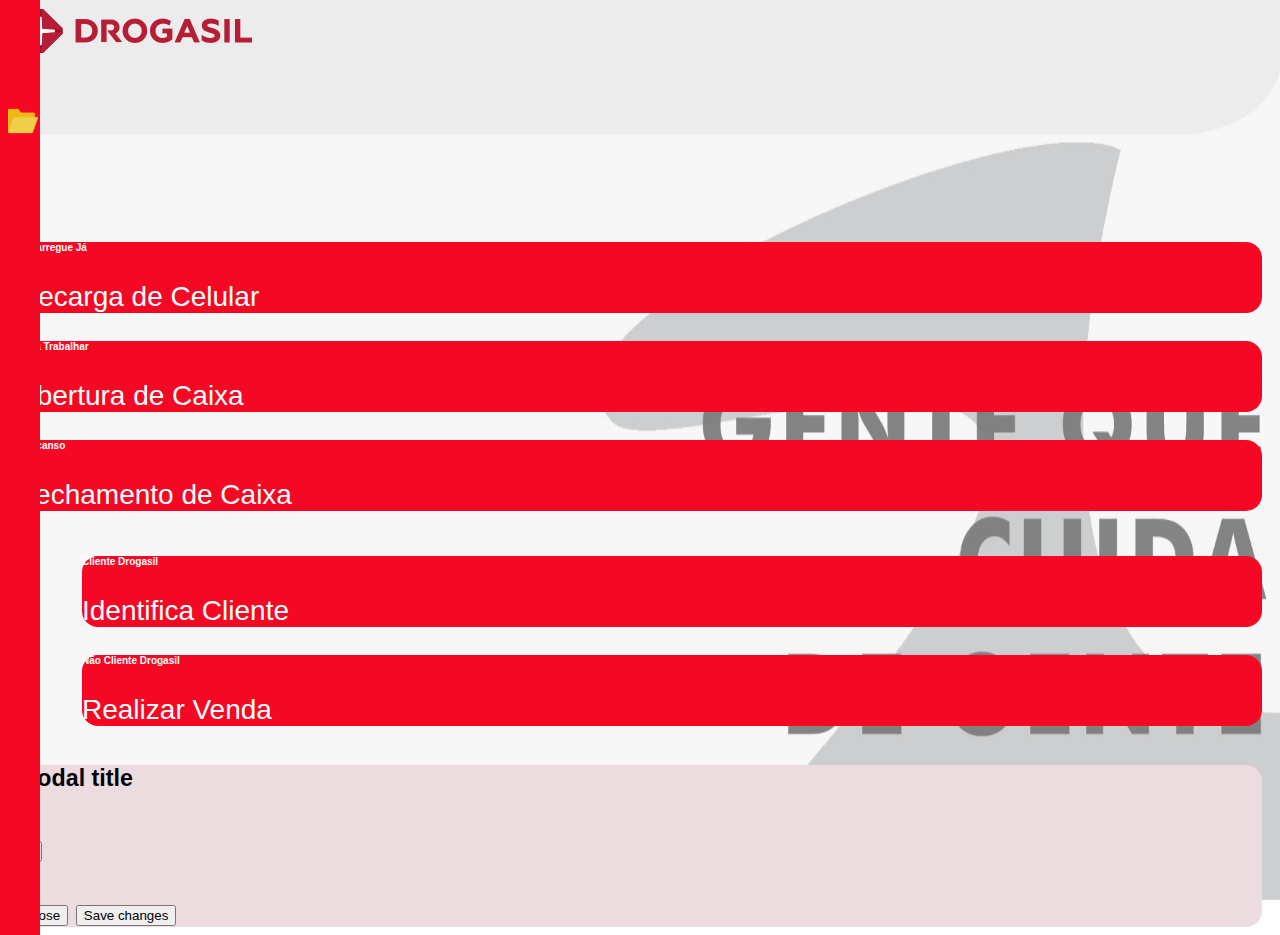
<file: index.html>
<!DOCTYPE html>
<html lang="en">
<head>
    <meta charset="UTF-8">
    <meta name="viewport" content="width=device-width, initial-scale=1.0">
    <title>Modal</title>
    <link rel="stylesheet" href="https://stackpath.bootstrapcdn.com/bootstrap/4.5.0/css/bootstrap.min.css" integrity="sha384-9aIt2nRpC12Uk9gS9baDl411NQApFmC26EwAOH8WgZl5MYYxFfc+NcPb1dKGj7Sk" crossorigin="anonymous">
    <link href="css/styles.css" rel="stylesheet">

</head>
<body>

    <div class='container' id='corpo'>
        <div class="col-1">
            <div class="sidenav">
                <a href="#about"><img src="images/pasta.png" alt="side_bar" width="30" height="30"></a>
            </div>
        </div>

        <!-- Corpo do sistema -->
        <div class="main">
            <div class="row"> <img src="images/logo.png" alt=""></div>


            <!-- Cards de Ação  Primeira Linha-->
            <div class="row menu" id="menu">

                <div class="col-sm-7 col-md-3">
                    <a href="https://google.com.br" data-toggle="modal" data-target="#exampleModalCenter">
                        <div class="card">
                            <div class="card-body">
                                <h5 class="card-title">Recarregue Já</h5>
                                <p class="card-text">Recarga de Celular</p>
                            </div>
                        </div>
                    </a>
                </div>

                <div class="col-sm-7 col-md-3">
                    <a href="#">
                        <div class="card">
                            <div class="card-body">
                                <h5 class="card-title">Bora Trabalhar</h5>
                                <p class="card-text">Abertura de Caixa</p>
                            </div>
                        </div>
                    </a>
                </div>
                <div class="col-sm-7 col-md-3">
                    <a href="#">
                        <div class="card">
                            <div class="card-body">
                                <h5 class="card-title">Descanso</h5>
                                <p class="card-text">Fechamento de Caixa</p>
                            </div>
                        </div>
                    </a>
                </div>
            </div>

            <!-- Cards de Ação Segunda Linha-->
            <div class="row menu" id="menu_2">
                <div class="col-sm-7 col-md-3">
                    <a href="#">
                        <div class="card">
                            <div class="card-body">
                                <h5 class="card-title">Cliente Drogasil</h5>
                                <p class="card-text">Identifica Cliente</p>
                            </div>
                        </div>
                    </a>
                </div>
                <div class="col-sm-7 col-md-3">
                    <a href="#">
                        <div class="card">
                            <div class="card-body">
                                <h5 class="card-title">Não Cliente Drogasil</h5>
                                <p class="card-text">Realizar Venda</p>
                            </div>
                        </div>
                    </a>
                </div>
            </div>
        
  
            <!-- Modal -->
            <div class="modal fade" id="exampleModalCenter" tabindex="-1" role="dialog" aria-labelledby="exampleModalCenterTitle" aria-hidden="true">
                <div class="modal-dialog modal-dialog-centered" role="document">
                    <div class="modal-content">
                        <div class="modal-header">
                            <h5 class="modal-title" id="exampleModalLongTitle">Modal title</h5>
                            <button type="button" class="close" data-dismiss="modal" aria-label="Close">
                                <span aria-hidden="true">&times;</span>
                            </button>
                        </div>
                        <div class="modal-body">
                            ...
                        </div>
                        <div class="modal-footer">
                            <button type="button" class="btn btn-secondary" data-dismiss="modal">Close</button>
                            <button type="button" class="btn btn-primary">Save changes</button>
                        </div>
                    </div>
                </div>
            </div>

        </div>

    </div>


    <script src="https://code.jquery.com/jquery-3.5.1.slim.min.js" integrity="sha384-DfXdz2htPH0lsSSs5nCTpuj/zy4C+OGpamoFVy38MVBnE+IbbVYUew+OrCXaRkfj" crossorigin="anonymous"></script>
    <script src="https://cdn.jsdelivr.net/npm/popper.js@1.16.0/dist/umd/popper.min.js" integrity="sha384-Q6E9RHvbIyZFJoft+2mJbHaEWldlvI9IOYy5n3zV9zzTtmI3UksdQRVvoxMfooAo" crossorigin="anonymous"></script>
    <script src="https://stackpath.bootstrapcdn.com/bootstrap/4.5.0/js/bootstrap.min.js" integrity="sha384-OgVRvuATP1z7JjHLkuOU7Xw704+h835Lr+6QL9UvYjZE3Ipu6Tp75j7Bh/kR0JKI" crossorigin="anonymous"></script>
</body>
</html>
</file>
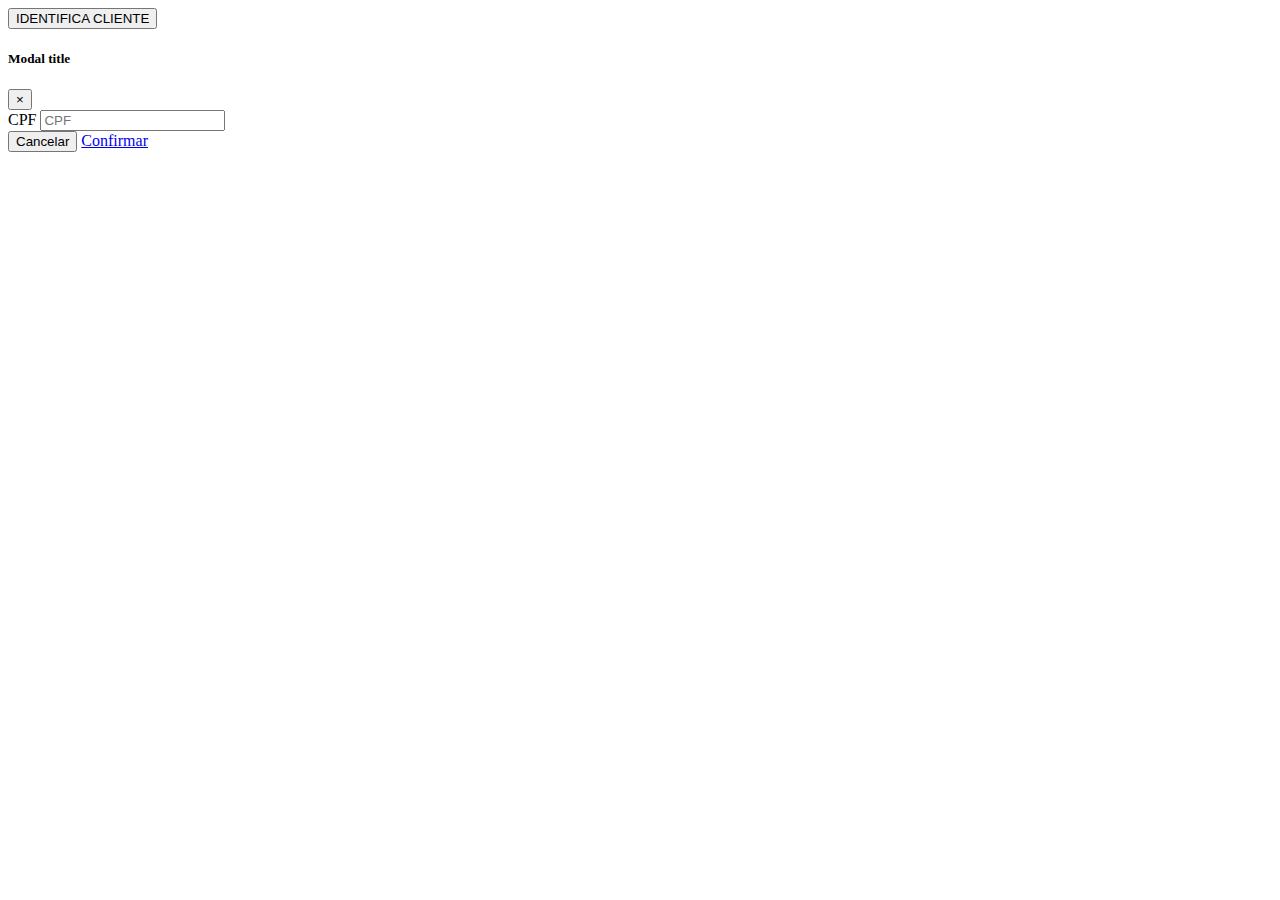
<file: IdentificaCliente/index.html>
<!DOCTYPE html>
<html lang="en">

<head>

    <meta charset="UTF-8">
    <meta name="viewport" content="width=device-width, initial-scale=1.0">

    <link rel="stylesheet" href="css/styles.css">

    <link rel="stylesheet" href="https://stackpath.bootstrapcdn.com/bootstrap/4.5.0/css/bootstrap.min.css"
        integrity="sha384-9aIt2nRpC12Uk9gS9baDl411NQApFmC26EwAOH8WgZl5MYYxFfc+NcPb1dKGj7Sk" crossorigin="anonymous">

    <script src="https://code.jquery.com/jquery-3.5.1.slim.min.js"
        integrity="sha384-DfXdz2htPH0lsSSs5nCTpuj/zy4C+OGpamoFVy38MVBnE+IbbVYUew+OrCXaRkfj" crossorigin="anonymous">
    </script>

    <script src="https://cdn.jsdelivr.net/npm/popper.js@1.16.0/dist/umd/popper.min.js"
        integrity="sha384-Q6E9RHvbIyZFJoft+2mJbHaEWldlvI9IOYy5n3zV9zzTtmI3UksdQRVvoxMfooAo" crossorigin="anonymous">
    </script>

    <script src="https://stackpath.bootstrapcdn.com/bootstrap/4.5.0/js/bootstrap.min.js"
        integrity="sha384-OgVRvuATP1z7JjHLkuOU7Xw704+h835Lr+6QL9UvYjZE3Ipu6Tp75j7Bh/kR0JKI" crossorigin="anonymous">
    </script>
    <title>Document</title>
</head>

<body>
    <!-- Button trigger modal -->
    <button type="button" class="btn btn-success" data-toggle="modal" data-target="#modalCpf">
        IDENTIFICA CLIENTE
    </button>

    <!-- Modal -->
    <div class="modal fade" id="modalCpf" tabindex="-1" role="dialog" aria-labelledby="modalCpfLabel"
        aria-hidden="true">
        <div class="modal-dialog modal-dialog-centered">
            <div class="modal-content">
                <div class="modal-header">
                    <h5 class="modal-title" id="modalCpfLabel">Modal title</h5>
                    <button type="button" class="close" data-dismiss="modal" aria-label="Close">
                        <span aria-hidden="true">&times;</span>
                    </button>
                </div>
                <div class="modal-body">
                    <form id="sla">
                        <div class="form-group">
                            <label for="formGroupExampleInput">CPF</label>
                            <input type="number" class="form-control" id="inputCpf" placeholder="CPF"
                                onblur="validarCpf()" required>

                            <div class="alert alert-success" role="alert" style="display: none;" id="alertCpfValido">
                                Cpf válido
                            </div>
                            <div class="alert alert-danger" role="alert" style="display: none;" id="alertCpfInvalido">
                                Cpf inválido
                            </div>
                        </div>
                    </form>
                </div>

                <div class="modal-footer">
                    <button type="button" class="btn btn-danger" data-dismiss="modal"
                        id="btnCancelarPagamento">Cancelar</button>

                    <a class="btn btn-success" id="btnConfirmarPagamento" href="venda.html">Confirmar</a>
                </div>


            </div>
        </div>
    </div>


</body>
<script src="js/app.js"></script>

</html>
</file>
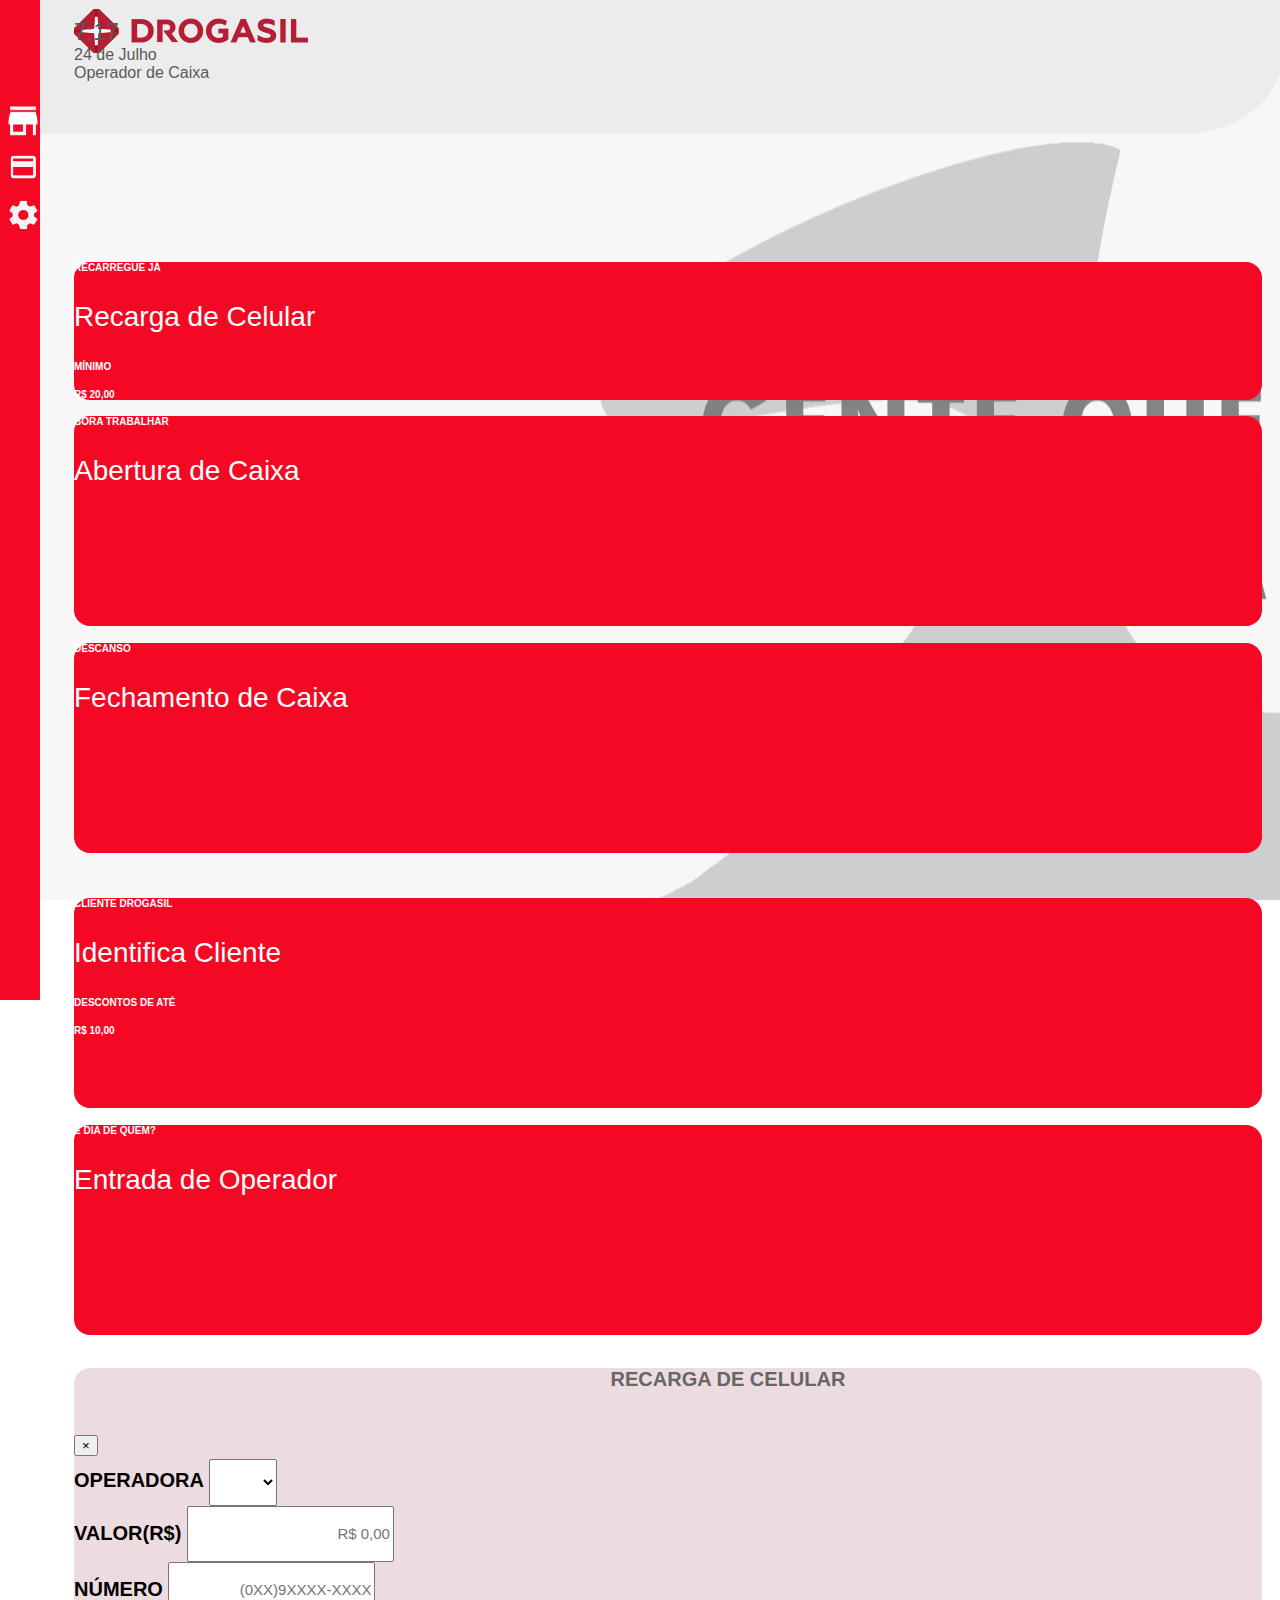
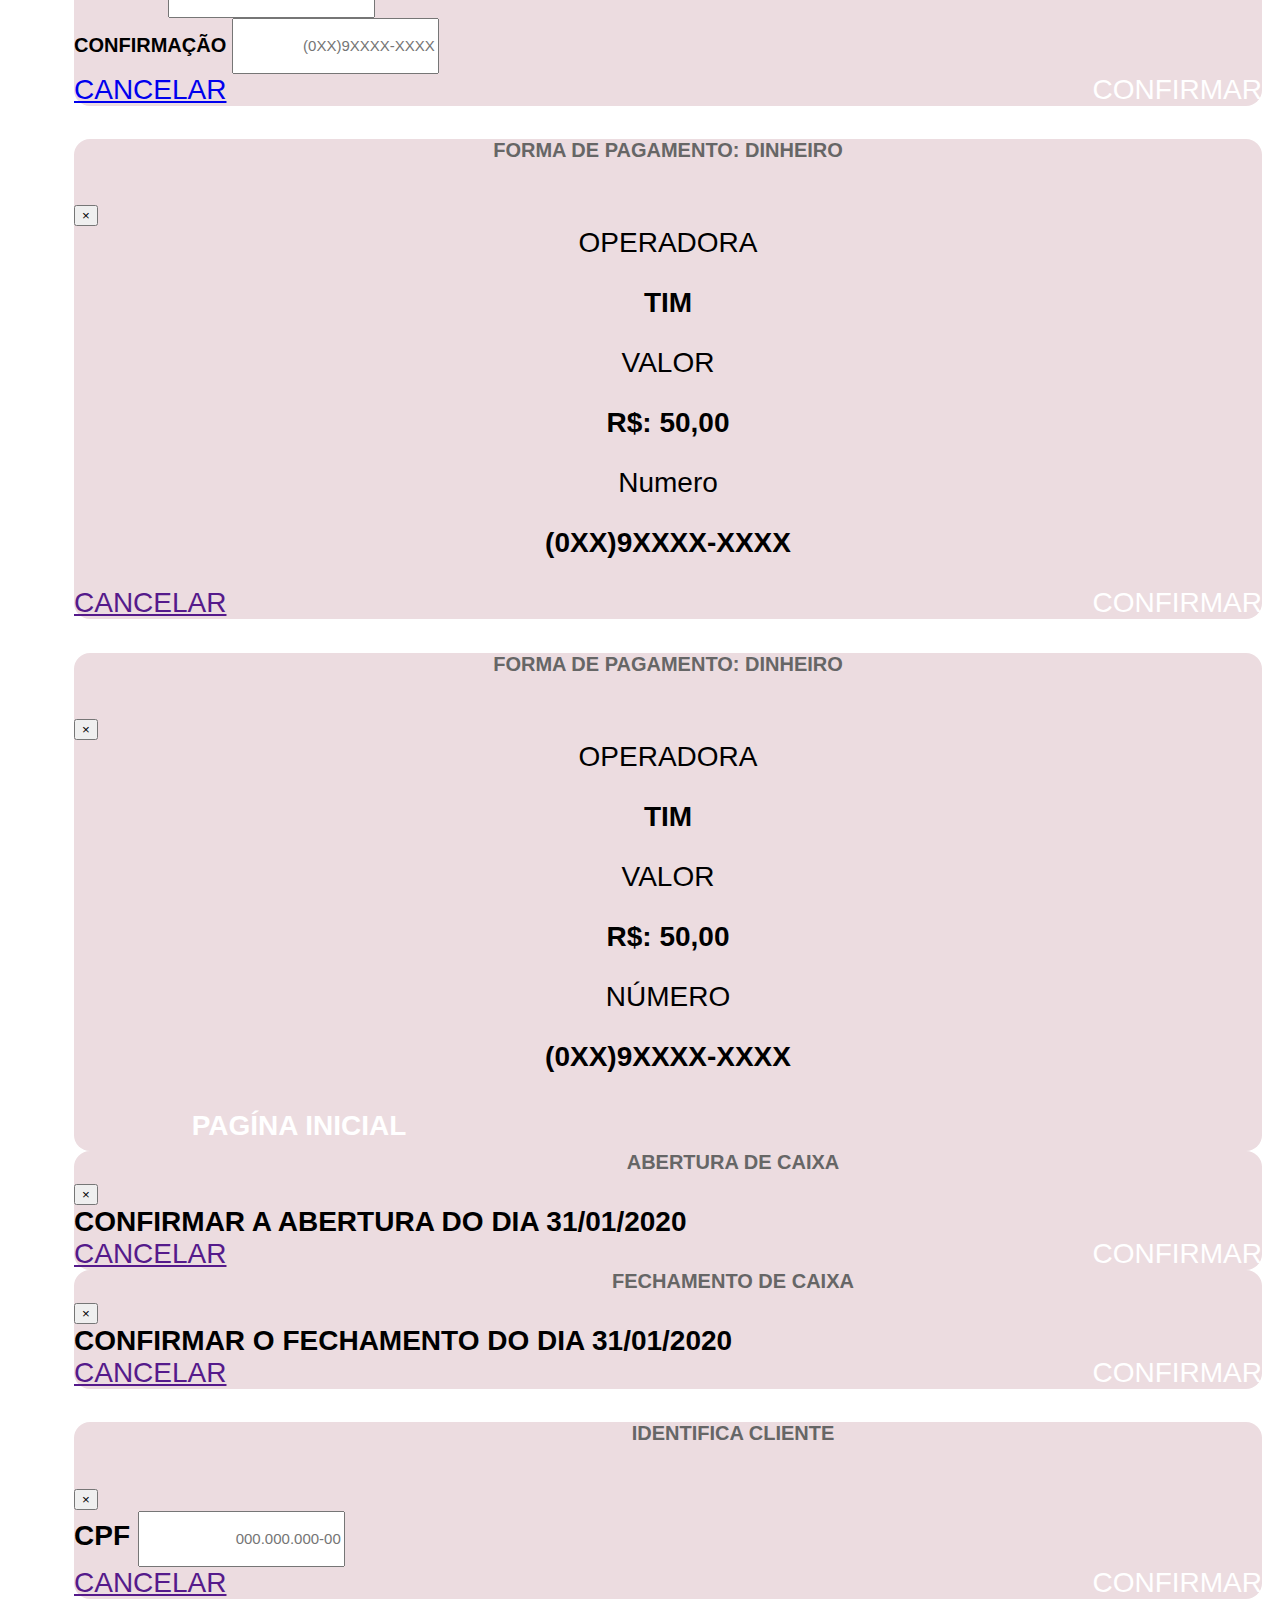
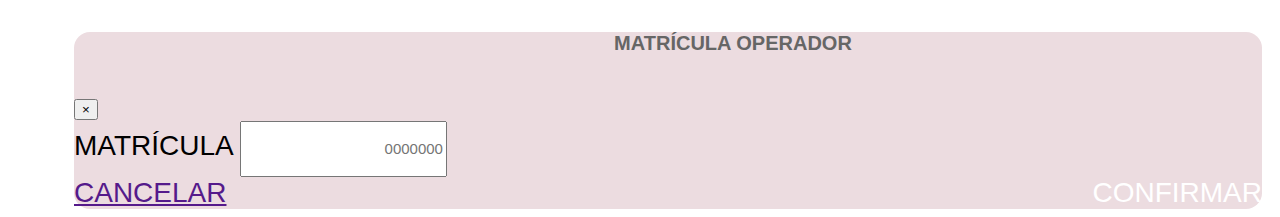
<file: templates/index.html>
<!DOCTYPE html>
<html lang="pt-br">

<head>
    <meta charset="UTF-8">
    <meta name="viewport" content="width=device-width, initial-scale=1.0">
    <title>Home</title>
    <link rel="stylesheet" href="https://stackpath.bootstrapcdn.com/bootstrap/4.5.0/css/bootstrap.min.css"
        integrity="sha384-9aIt2nRpC12Uk9gS9baDl411NQApFmC26EwAOH8WgZl5MYYxFfc+NcPb1dKGj7Sk" crossorigin="anonymous">
    <link href="../static/css/styles.css" rel="stylesheet">


</head>

<body onload="startTime(); startData()">
    <div class='container' id='corpo'>
        <!-- Side Bar -->
        <div class="col-1">
            <div class="sidenav">
                <a href="index.html"><img src="../static/img/iconHomeEdit.png" alt="side_bar" width="30"
                        height="30"></a>
                <a href=""><img src="../static/img/iconCartEdit.png" alt="side_bar" width="30" height="30"></a>
                <a href=""><img src="../static/img/iconConfigEdit.png" alt="side_bar" width="30" height="30"></a>
            </div>
        </div>



        <!-- Corpo do sistema -->
        <div class="main">

            <!-- Header -->
            <header class="col-12">
                <div class="row"> <img src="../static/img/logo.png" alt=""></div>

                <div class="float-right text-center VisualDateHours">
                    <div id="hora" style="font-size: 23px;"></div>

                    <!-- PENDENTE FAZER O ÍCONE DE DATA -->
                    <div id="data"></div>

                    <!-- CAMPO QUEM ESTÁ LOGADO -->
                    <div>Operador de Caixa</div>
                </div>
            </header>

            <!-- Menus de interação -->
            <div>
                <!-- Primeira Linha Cards de Ação -->
                <div class="row menu" id="menu1">

                    <!-- Botão de Recarga -->
                    <div class="col-sm-7 col-md-3">
                        <a href="#" data-toggle="modal" data-target="#modalRecarga">
                            <div class="card">
                                <div class="card-body">
                                    <h5 class="card-title">RECARREGUE JÁ</h5>
                                    <p class="card-text">Recarga de Celular</p>
                                    <h5 class="card-title">MÍNIMO</h5>
                                    <h5 class="card-title">R$ 20,00</h5>
                                </div>
                            </div>
                        </a>
                    </div>
                    <!-- Botão Abertura de Caixa -->
                    <div class="col-sm-7 col-md-3">
                        <a href="#" data-toggle="modal" data-target="#modalAbertura">
                            <div class="card">
                                <div class="card-body tamanhoCard">
                                    <h5 class="card-title">BORA TRABALHAR</h5>
                                    <p class="card-text">Abertura de Caixa</p>
                                </div>
                            </div>
                        </a>
                    </div>
                    <!-- Botão Fechamento de Caixa -->
                    <div class="col-sm-7 col-md-3">
                        <a href="#" data-toggle="modal" data-target="#modalFechamento">
                            <div class="card">
                                <div class="card-body tamanhoCard">
                                    <h5 class="card-title">DESCANSO</h5>
                                    <p class="card-text">Fechamento de Caixa</p>

                                </div>
                            </div>
                        </a>
                    </div>
                </div>

                <!-- Segunda Linha Cards de ação-->
                <div class="row menu" id="menu2">
                    <!-- Card Venda -->
                    <div class="col-sm-7 col-md-3">
                        <a href="#" data-toggle="modal" data-target="#modalCpf">
                            <div class="card tamanhoCard">
                                <div class="card-body">
                                    <h5 class="card-title">CLIENTE DROGASIL</h5>
                                    <p class="card-text">Identifica Cliente</p>
                                    <h5 class="card-title">DESCONTOS DE ATÉ</h5>
                                    <h5 class="card-title">R$ 10,00</h5>

                                </div>
                            </div>
                        </a>
                    </div>
                    <!-- Botão entrada de Pperador -->
                    <div class="col-sm-7 col-md-3">
                        <a href="#" data-toggle="modal" data-target="#entradaOperador">
                            <div class="card tamanhoCard">
                                <div class="card-body">
                                    <h5 class="card-title">É DIA DE QUEM?</h5>
                                    <p class="card-text">Entrada de Operador</p>

                                </div>
                            </div>
                        </a>
                    </div>
                </div>
            </div>

            <!-- ----------------------------- -->
            <!-- Modals -->
            <!-- Modal recarga -->
            <div class="modal fade" id="modalRecarga" tabindex="-1" role="dialog" aria-labelledby="modalPagamentoLabel"
                aria-hidden="true">
                <div class="modal-dialog modal-dialog-centered">
                    <div class="modal-content">
                        <div class="modal-header">
                            <h5 class="modal-title consertModalTitleRecarga" id="modalPagamentoLabel">RECARGA DE CELULAR
                            </h5>
                            <button type="button" class="close" data-dismiss="modal" aria-label="Close">
                                <span aria-hidden="true">&times;</span>
                            </button>
                        </div>
                        <div class="modal-body">
                            <form id="sla" style="font-weight: bold; color: black; font-size: 20px;">
                                <div class="form-group">
                                    <div class="row">
                                        <div class="col-md-6">
                                            <label for="operadoras">OPERADORA</label>
                                            <select name="operadoras" id="operadoras" class="form-control"
                                                style="height: 47px; margin-top: 2px;" required>
                                                <option name="" id="" class="form-control" value=""></option>
                                                <option name="operadoras" class="form-control" id="operadoraVivo">VIVO
                                                </option>
                                                <option name="operadoras" class="form-control" id="operadoraClaro">CLARO
                                                </option>
                                                <option name="operadoras" class="form-control" id="operadoraTim">TIM
                                                </option>
                                                <option name="operadoras" class="form-control" id="operadoraOI">OI
                                                </option>
                                            </select>

                                        </div>
                                        <div class="col-md-6">

                                            <label for="recebido">VALOR(R$)</label>
                                            <input type="text" class="form-control" id="recebido" placeholder="R$ 0,00">
                                        </div>
                                    </div>
                                    <div class="row">
                                        <div class="col-md-6">
                                            <label for="numeroTelefone">NÚMERO</label>
                                            <input type="text" class="form-control" id="numeroTelefone"
                                                placeholder="(0XX)9XXXX-XXXX">
                                        </div>
                                        <div class="col-md-6">

                                            <label for="confirmacaoNumero">CONFIRMAÇÃO</label>
                                            <input type="text" class="form-control" id="confirmacaoNumero"
                                                placeholder="(0XX)9XXXX-XXXX">
                                        </div>
                                    </div>
                                </div>
                            </form>
                        </div>

                        <div class="modal-footer">
                            <a class="btn btn-danger" id="btnCancelarPagamento" href="index.html">CANCELAR
                            </a>
                            <a class="btn btn-success" data-dismiss="modal" data-toggle="modal"
                                href="#modalCupom">CONFIRMAR
                            </a>
                        </div>
                    </div>
                </div>
            </div>
            <!-- Modal Confirmar Operadora-->
            <div class="modal fade" id="modalCupom" tabindex="-1" role="dialog" aria-labelledby="modalCupomLabel"
                aria-hidden="true">
                <div class="modal-dialog modal-dialog-centered">
                    <div class="modal-content">
                        <div class="modal-header">
                            <h5 class="modal-title consertModalTitleCliente" id="modalCupomLabel">FORMA DE PAGAMENTO:
                                DINHEIRO</h5>
                            <button type="button" class="close" data-dismiss="modal" aria-label="Close">
                                <span aria-hidden="true">&times;</span>
                            </button>
                        </div>
                        <div class="row">
                            <div class="col-md-6" style="text-align: center">
                                <label>OPERADORA</label>
                                <p><strong>TIM</strong></p>

                            </div>
                            <div class="col-md-6" style="text-align: center;">
                                <label>VALOR</label>
                                <p><strong>R$: 50,00</strong></p>
                            </div>
                        </div>
                        <div class="row">
                            <div class="col-md" style="text-align: center">
                                <label>Numero</label>
                                <p><strong>(0XX)9XXXX-XXXX</strong></p>
                            </div>
                        </div>
                        <div class="modal-footer">
                            <a class="btn btn-danger" data-dismiss="modal" id="Btncancelar" href="">CANCELAR</a>

                            <a class="btn btn-success" data-dismiss="modal" data-toggle="modal"
                                href="#modalCupomImpresso">CONFIRMAR</a>
                        </div>
                    </div>
                </div>
            </div>
            <!-- Modal Imprimir Cupom-->
            <div class="modal fade" id="modalCupomImpresso" tabindex="-1" role="dialog"
                aria-labelledby="modalCupomLabel" aria-hidden="true">
                <div class="modal-dialog modal-dialog-centered">
                    <div class="modal-content">
                        <div class="modal-header">
                            <h5 class="modal-title consertModalTitleCliente" id="modalCupomImpressoLabel">FORMA DE
                                PAGAMENTO: DINHEIRO</h5>
                            <button type="button" class="close" data-dismiss="modal" aria-label="Close">
                                <span aria-hidden="true">&times;</span>
                            </button>
                        </div>
                        <div class="row">
                            <div class="col-md-6" style="text-align: center">
                                <label>OPERADORA</label>
                                <p><strong>TIM</strong></p>
                            </div>
                            <div class="col-md-6" style="text-align: center;">
                                <label>VALOR</label>
                                <p><strong>R$: 50,00</strong></p>
                            </div>
                        </div>
                        <div class="row">
                            <div class="col-md" style="text-align: center">
                                <label>NÚMERO</label>
                                <p><strong>(0XX)9XXXX-XXXX</strong></p>
                            </div>
                        </div>
                        <div class="modal-footer bottonRealizadoSucesso">
                            <a class="btn btn-success " data-dismiss="modal" data-toggle="modal"
                                href="#modalCupomEnviado">PAGÍNA INICIAL</a>
                        </div>
                    </div>
                </div>
            </div>
            <!-- --------------------- -->
            <!-- Início da Modal ABERTURA DE CAIXA-->
            <div class="modal fade" id="modalAbertura" tabindex="-1" role="dialog" aria-hidden="true">
                <div class="modal-dialog modal-dialog-centered">
                    <div class="modal-content">
                        <div class="modal-header">
                            <label class=" consertaModalTitle" style="text-align: center;">ABERTURA
                                DE CAIXA</label>
                            <button type="button" class="close" data-dismiss="modal" aria-label="Close">
                                <span aria-hidden="true">&times;</span>
                            </button>
                        </div>
                        <div class="modal-body">
                            <form id="sla">
                                <div class="form-group">
                                    <label class="consertaModal">CONFIRMAR A ABERTURA DO DIA 31/01/2020</label>
                                </div>
                            </form>
                        </div>
                        <div class="modal-footer consertaModalBotton ">

                            <a class="btn btn-danger" data-dismiss="modal" id="Btncancelar" href="">CANCELAR</a>

                            <a class="btn btn-success" id="btnConfirmarAbertura" href="index.html">CONFIRMAR</a>
                        </div>
                    </div>
                </div>
            </div>


            <!-- Início da Modal Fechamento -->
            <div class="modal fade" id="modalFechamento" tabindex="-1" role="dialog" aria-hidden="true">
                <div class="modal-dialog modal-dialog-centered">
                    <div class="modal-content">
                        <div class="modal-header">
                            <label class="consertaModalTitle" style="text-align: center;">FECHAMENTO DE CAIXA</label>
                            <button type="button" class="close" data-dismiss="modal" aria-label="Close">
                                <span aria-hidden="true">&times;</span>
                            </button>
                        </div>
                        <div class="modal-body">
                            <form id="sla">
                                <div class="form-group">
                                    <label class="consertaModal">CONFIRMAR O FECHAMENTO DO DIA 31/01/2020</label>
                                </div>
                            </form>
                        </div>
                        <div class="modal-footer consertaModalBotton ">
                            <a class="btn btn-danger" data-dismiss="modal" id="Btncancelar" href="">CANCELAR</a>
                            <a class="btn btn-success" id="btnConfirmarFechamento" href="index.html">CONFIRMAR</a>
                        </div>
                    </div>
                </div>
            </div>
            <!-- Final Modal -->

            <!-- ------------------------------ -->
            <!-- Início da Modal CPF -->
            <div class="modal fade" id="modalCpf" tabindex="-1" role="dialog" aria-labelledby="modalCpfLabel"
                aria-hidden="true">
                <div class="modal-dialog modal-dialog-centered">
                    <div class="modal-content">
                        <div class="modal-header">
                            <h5 class="modal-title consertaModalTitle " id="modalCpfLabel">
                                IDENTIFICA CLIENTE</h5>
                            <button type="button" class="close" data-dismiss="modal" aria-label="Close">
                                <span aria-hidden="true">&times;</span>
                            </button>
                        </div>
                        <div class="modal-body consertaModalCPF">
                            <form id="sla">
                                <div class="form-group">
                                    <label for="cpf">CPF</label>
                                    <input type="text" class="form-control" id="cpf" placeholder="000.000.000-00"
                                        onkeyup="validaNumeroCPF(this)" required>
                                    <div class="alert alert-success" role="alert" style="display: none;"
                                        id="alertCpfValido">Cpf válido</div>
                                    <div class="alert alert-danger" role="alert" style="display: none;"
                                        id="alertCpfInvalido">
                                        Cpf inválido
                                    </div>
                                </div>
                            </form>
                        </div>
                        <div class="modal-footer consertaModalBotton    ">
                            <a class="btn btn-danger" data-dismiss="modal" id="btnCancelarPagamento"
                                href="">CANCELAR</a>
                            <a class="btn btn-success" id="btnConfirmarPagamento" href="vendaProduto.html">CONFIRMAR</a>
                        </div>
                    </div>
                </div>
            </div>
            <!-- Final Modal -->

            <!-- Início da Modal Entrada Operador -->
            <div class="modal fade" id="entradaOperador" tabindex="-1" role="dialog"
                aria-labelledby="modalEntradaOperadorLabel" aria-hidden="true">
                <div class="modal-dialog modal-dialog-centered">
                    <div class="modal-content">
                        <div class="modal-header">
                            <h5 class="modal-title consertaModalTitle " id="modalEntradaOperadorLabel">
                                MATRÍCULA OPERADOR</h5>
                            <button type="button" class="close" data-dismiss="modal" aria-label="Close">
                                <span aria-hidden="true">&times;</span>
                            </button>
                        </div>

                        <div class="modal-body consertaEntradaOperador">
                            <form id="sla">
                                <div class="form-group">
                                    <label for="matricula">MATRÍCULA</label>
                                    <input type="text" class="form-control" id="matricula" placeholder="0000000"
                                        required>

                                    <div class="alert alert-danger" role="alert" style="display: none;"
                                        id="alertCpfInvalido">
                                        Cpf inválido
                                    </div>
                                </div>
                            </form>
                        </div>

                        <div class="modal-footer consertaModalBotton    ">
                            <a class="btn btn-danger" data-dismiss="modal" id="btnCancelarPagamento"
                                href="">CANCELAR</a>
                            <a class="btn btn-success" id="btnConfirmarPagamento" href="">CONFIRMAR</a>
                        </div>
                    </div>
                </div>
            </div>
            <!-- Final Modal Entrada Operador -->



        </div>
    </div>


    <script src="https://code.jquery.com/jquery-3.5.1.slim.min.js"
        integrity="sha384-DfXdz2htPH0lsSSs5nCTpuj/zy4C+OGpamoFVy38MVBnE+IbbVYUew+OrCXaRkfj"
        crossorigin="anonymous"></script>
    <script src="https://cdn.jsdelivr.net/npm/popper.js@1.16.0/dist/umd/popper.min.js"
        integrity="sha384-Q6E9RHvbIyZFJoft+2mJbHaEWldlvI9IOYy5n3zV9zzTtmI3UksdQRVvoxMfooAo"
        crossorigin="anonymous"></script>
    <script src="https://stackpath.bootstrapcdn.com/bootstrap/4.5.0/js/bootstrap.min.js"
        integrity="sha384-OgVRvuATP1z7JjHLkuOU7Xw704+h835Lr+6QL9UvYjZE3Ipu6Tp75j7Bh/kR0JKI"
        crossorigin="anonymous"></script>
    <script src="../static/js/app.js"></script>
</body>
</html>
</file>
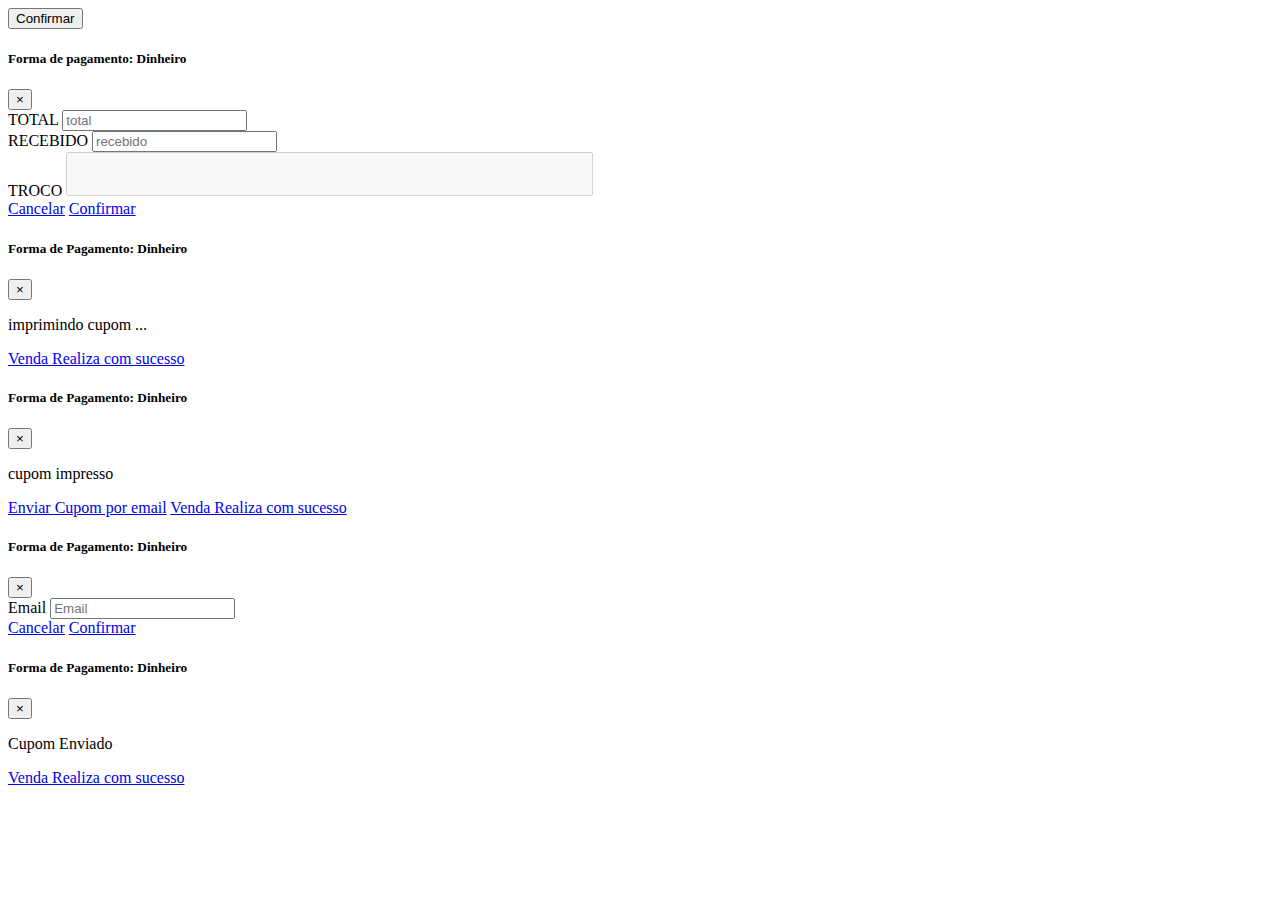
<file: IdentificaCliente/venda.html>
<!DOCTYPE html>
<html lang="en">

<head>

    <meta charset="UTF-8">
    <meta name="viewport" content="width=device-width, initial-scale=1.0">

    <link rel="stylesheet" href="css/styles.css">

    <link rel="stylesheet" href="https://stackpath.bootstrapcdn.com/bootstrap/4.5.0/css/bootstrap.min.css"
        integrity="sha384-9aIt2nRpC12Uk9gS9baDl411NQApFmC26EwAOH8WgZl5MYYxFfc+NcPb1dKGj7Sk" crossorigin="anonymous">

    <script src="https://code.jquery.com/jquery-3.5.1.slim.min.js"
        integrity="sha384-DfXdz2htPH0lsSSs5nCTpuj/zy4C+OGpamoFVy38MVBnE+IbbVYUew+OrCXaRkfj" crossorigin="anonymous">
    </script>

    <script src="https://cdn.jsdelivr.net/npm/popper.js@1.16.0/dist/umd/popper.min.js"
        integrity="sha384-Q6E9RHvbIyZFJoft+2mJbHaEWldlvI9IOYy5n3zV9zzTtmI3UksdQRVvoxMfooAo" crossorigin="anonymous">
    </script>

    <script src="https://stackpath.bootstrapcdn.com/bootstrap/4.5.0/js/bootstrap.min.js"
        integrity="sha384-OgVRvuATP1z7JjHLkuOU7Xw704+h835Lr+6QL9UvYjZE3Ipu6Tp75j7Bh/kR0JKI" crossorigin="anonymous">
    </script>
    <title>Document</title>
</head>

<body>
    <!-- Button trigger modal -->
    <button type="button" class="btn btn-success" data-toggle="modal" data-target="#modalPagamento">
        Confirmar
    </button>

    <!-- Modal pagamento -->
    <div class="modal fade" id="modalPagamento" tabindex="-1" role="dialog" aria-labelledby="modalPagamentoLabel"
        aria-hidden="true">
        <div class="modal-dialog modal-dialog-centered">
            <div class="modal-content">
                <div class="modal-header">
                    <h5 class="modal-title" id="modalPagamentoLabel">Forma de pagamento: Dinheiro</h5>
                    <button type="button" class="close" data-dismiss="modal" aria-label="Close">
                        <span aria-hidden="true">&times;</span>
                    </button>
                </div>
                <div class="modal-body">
                    <form id="sla">

                        <div class="form-group">

                            <label for="formGroupExampleInput">TOTAL</label>
                            <input type="number" class="form-control" id="total" placeholder="total">

                            <div class="form-group">

                                <label for="formGroupExampleInput">RECEBIDO</label>
                                <input type="number" class="form-control" id="recebido" placeholder="recebido"
                                    onblur="calcularTroco()">

                            </div>
                            <div class="form-group">

                                <label for="formGroupExampleInput">TROCO</label>
                                <textarea name="aaaaa" id="troco" cols="63" disabled
                                    style="height: 38px; resize: none;"></textarea>

                                <div class="alert alert-danger" role="alert" style="display: none;" id="insuficiente">
                                    Quantidade recebida insuficiente
                                </div>
                            </div>
                        </div>
                    </form>

                </div>

                <div class="modal-footer">

                    <a class="btn btn-danger" id="btnCancelarPagamento" href="index.html">Cancelar</a>

                    <a class="btn btn-success" data-dismiss="modal" data-toggle="modal" href="#modalCupom">Confirmar</a>


                </div>


            </div>
        </div>
    </div>
    <!-- Modal imprimir cupom-->
    <div class="modal fade" id="modalCupom" tabindex="-1" role="dialog" aria-labelledby="modalCupomLabel"
        aria-hidden="true">
        <div class="modal-dialog modal-dialog-centered">
            <div class="modal-content">
                <div class="modal-header">
                    <h5 class="modal-title" id="modalCupomLabel">Forma de Pagamento: Dinheiro</h5>
                    <button type="button" class="close" data-dismiss="modal" aria-label="Close">
                        <span aria-hidden="true">&times;</span>
                    </button>
                </div>
                <div class="modal-body">
                    <p>imprimindo cupom ...</p>
                </div>

                <div class="modal-footer">

                    <a class="btn btn-success" data-dismiss="modal" data-toggle="modal" href="#modalCupomImpresso">Venda
                        Realiza com sucesso</a>

                </div>
            </div>
        </div>
    </div>

    <!-- Modal cupom impresso-->
    <div class="modal fade" id="modalCupomImpresso" tabindex="-1" role="dialog" aria-labelledby="modalCupomLabel"
        aria-hidden="true">
        <div class="modal-dialog modal-dialog-centered">
            <div class="modal-content">
                <div class="modal-header">
                    <h5 class="modal-title" id="modalCupomImpressoLabel">Forma de Pagamento: Dinheiro</h5>
                    <button type="button" class="close" data-dismiss="modal" aria-label="Close">
                        <span aria-hidden="true">&times;</span>
                    </button>
                </div>
                <div class="modal-body">
                    <p> cupom impresso </p>
                </div>

                <div class="modal-footer">

                    <a class="btn btn-success" data-dismiss="modal" data-toggle="modal" href="#modalCupomEmail">Enviar
                        Cupom por email</a>


                    <a class="btn btn-success" id="btnVendaRealizada" href="index.html">Venda
                        Realiza com sucesso</a>
                </div>
            </div>
        </div>
    </div>

    <!-- Modal cupom email-->
    <div class="modal fade" id="modalCupomEmail" tabindex="-1" role="dialog" aria-labelledby="modalCupomLabel"
        aria-hidden="true">
        <div class="modal-dialog modal-dialog-centered">
            <div class="modal-content">
                <div class="modal-header">
                    <h5 class="modal-title" id="modalCupomEmailLabel">Forma de Pagamento: Dinheiro</h5>
                    <button type="button" class="close" data-dismiss="modal" aria-label="Close">
                        <span aria-hidden="true">&times;</span>
                    </button>
                </div>
                <div class="modal-body">
                    <form id="sla">
                        <div class="form-group">
                            <label for="formGroupExampleInput">Email</label>
                            <input type="email" class="form-control" id="inputEmail" placeholder="Email">
                        </div>
                    </form>
                </div>

                <div class="modal-footer">

                    <a class="btn btn-danger" data-dismiss="modal" data-toggle="modal"
                        href="#modalCupomImpresso">Cancelar</a>

                    <a class="btn btn-success" data-dismiss="modal" data-toggle="modal" href="#modalCupomEnviado">
                        Confirmar</a>
                </div>
            </div>
        </div>
    </div>

    <!-- Modal cupom impresso-->
    <div class="modal fade" id="modalCupomEnviado" tabindex="-1" role="dialog" aria-labelledby="modalCupomLabel"
        aria-hidden="true">
        <div class="modal-dialog modal-dialog-centered">
            <div class="modal-content">
                <div class="modal-header">
                    <h5 class="modal-title" id="modalCupomEnviadoLabel">Forma de Pagamento: Dinheiro</h5>
                    <button type="button" class="close" data-dismiss="modal" aria-label="Close">
                        <span aria-hidden="true">&times;</span>
                    </button>
                </div>
                <div class="modal-body">
                    <p> Cupom Enviado </p>
                </div>

                <div class="modal-footer">

                    <a class="btn btn-success" id="btnVendaRealizada" href="index.html">Venda
                        Realiza com sucesso</a>
                </div>
            </div>
        </div>
    </div>
</body>

<script src="js/app.js"></script>

</html>
</file>
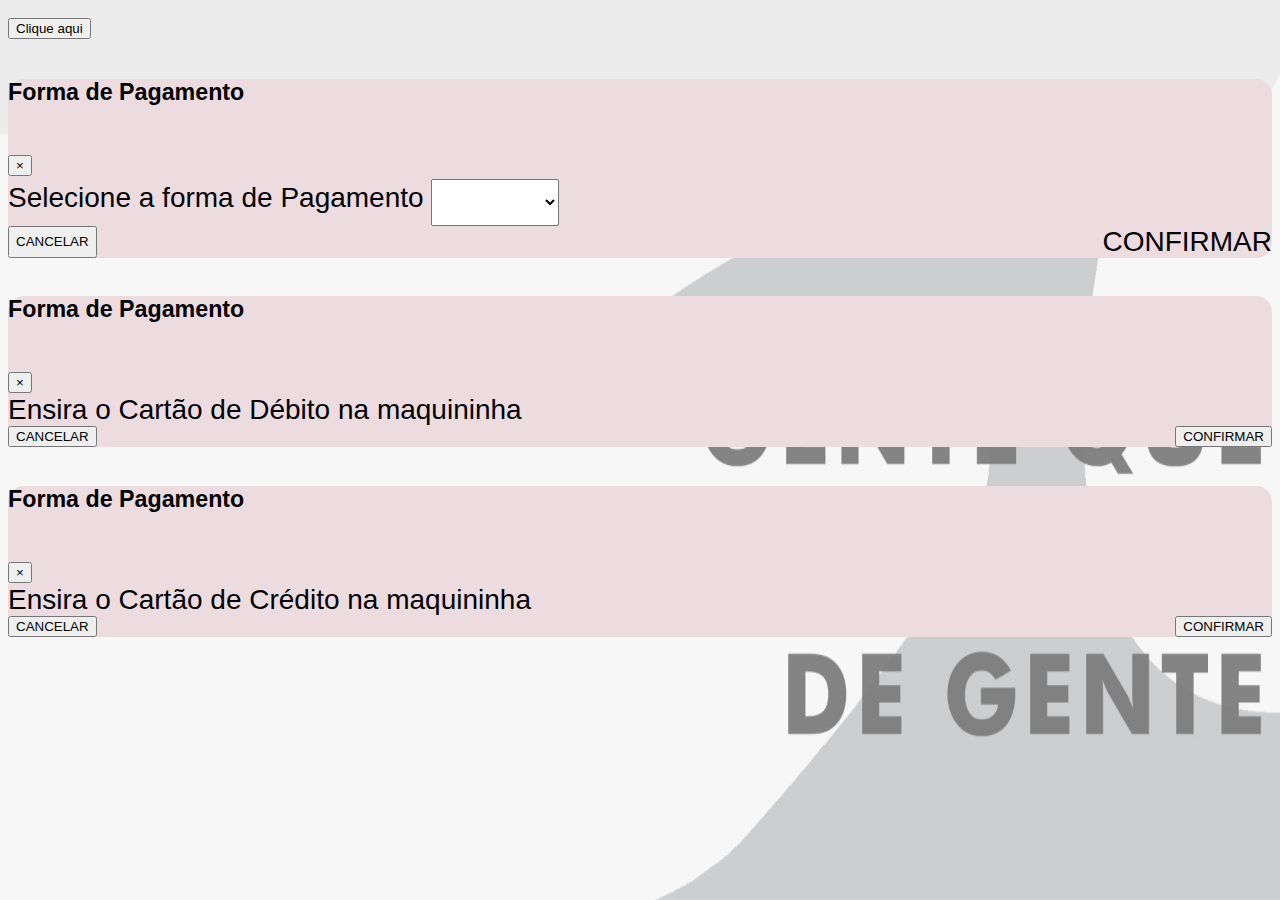
<file: templates/formaPagamentos.html>
<!DOCTYPE html>
<html lang="en">
<head>
    <meta charset="UTF-8">
    <meta name="viewport" content="width=device-width, initial-scale=1.0">
    <title>Teste formas de pagamento</title>
    <link rel="stylesheet" href="https://stackpath.bootstrapcdn.com/bootstrap/4.5.0/css/bootstrap.min.css"
        integrity="sha384-9aIt2nRpC12Uk9gS9baDl411NQApFmC26EwAOH8WgZl5MYYxFfc+NcPb1dKGj7Sk" crossorigin="anonymous">
    <link href="../static/css/styles.css" rel="stylesheet">
</head>
<body>

    <a href="#" data-toggle="modal" data-target="#formasPagamento" >
        <button> Clique aqui </button>
    </a>

    <!-- Modal Selecionar forma de pagamento -->
    <div class="modal fade" id="formasPagamento" tabindex="-1" role="dialog" aria-labelledby="exampleModalCenterTitle"
        aria-hidden="true">
        <div class="modal-dialog modal-dialog-centered" role="document">
            <div class="modal-content">
                <div class="modal-header">
                    <h5 class="modal-title" id="exampleModalLongTitle">Forma de Pagamento</h5>
                    <button type="button" class="close" data-dismiss="modal" aria-label="Close">
                        <span aria-hidden="true">&times;</span>
                    </button>
                </div>
                <div class="modal-body">
                    <label for="formGroupExampleInput">Selecione a forma de Pagamento</label>
                    <select name="cCargo" id="pagamento" class="form-control" style="height: 47px; margin-top: 2px;"
                        required>
                        <option name="pagamento" id="" class="form-control" value=""></option>
                        <option name="pagamento" class="form-control" id="dinheiro" value="din">Dinheiro
                        </option>
                        <option name="pagamento" class="form-control" id="debito" value="deb">Cartão de Debito
                        </option>
                        <option name="pagamento" class="form-control" id="credito" value="cred">Cartão de Crédito
                        </option>
                        <option name="pagamento" class="form-control" id="mesclado" value="mesc">Meio a Meio</option>
                    </select>

                </div>
                <div class="modal-footer">
                    <button type="button" class="btn btn-secondary" data-dismiss="modal">CANCELAR</button>
                    <a class="btn btn-primary" id='confirmaCompra' data-dismiss="modal" data-toggle="modal">CONFIRMAR</a>
                </div>
            </div>
        </div>
    </div>

    <!-- Modal Cartão de Debito -->
    <div class="modal fade" id="modalDebito" tabindex="-1" role="dialog" aria-labelledby="exampleModalCenterTitle"
        aria-hidden="true">
        <div class="modal-dialog modal-dialog-centered" role="document">
            <div class="modal-content">
                <div class="modal-header">
                    <h5 class="modal-title" id="exampleModalLongTitle">Forma de Pagamento</h5>
                    <button type="button" class="close" data-dismiss="modal" aria-label="Close">
                        <span aria-hidden="true">&times;</span>
                    </button>
                </div>
                <div class="modal-body">
                    <label for="formGroupExampleInput" style="text-align: center;">Ensira o Cartão de Débito na maquininha</label>

                </div>
                <div class="modal-footer">
                    <button type="button" class="btn btn-secondary" data-dismiss="modal">CANCELAR</button>
                    <button type="button" class="btn btn-primary" id='btnInfo'>CONFIRMAR</button>
                </div>
            </div>
        </div>
    </div>

    <!-- Modal Cartão de Crédito -->
    <div class="modal fade" id="modalCredito" tabindex="-1" role="dialog" aria-labelledby="exampleModalCenterTitle"
        aria-hidden="true">
        <div class="modal-dialog modal-dialog-centered" role="document">
            <div class="modal-content">
                <div class="modal-header">
                    <h5 class="modal-title" id="exampleModalLongTitle">Forma de Pagamento</h5>
                    <button type="button" class="close" data-dismiss="modal" aria-label="Close">
                        <span aria-hidden="true">&times;</span>
                    </button>
                </div>
                <div class="modal-body">
                    <label for="formGroupExampleInput" style="text-align: center;">Ensira o Cartão de Crédito na maquininha</label>

                </div>
                <div class="modal-footer">
                    <button type="button" class="btn btn-secondary" data-dismiss="modal">CANCELAR</button>
                    <button type="button" class="btn btn-primary" id='btnInfo'>CONFIRMAR</button>
                </div>
            </div>
        </div>
    </div>

    
    <!-- <script src="../static/js/TestaPag.js"></script> -->
    <script src="https://code.jquery.com/jquery-3.5.1.slim.min.js"
        integrity="sha384-DfXdz2htPH0lsSSs5nCTpuj/zy4C+OGpamoFVy38MVBnE+IbbVYUew+OrCXaRkfj"
        crossorigin="anonymous"></script>
    <script src="https://cdn.jsdelivr.net/npm/popper.js@1.16.0/dist/umd/popper.min.js"
        integrity="sha384-Q6E9RHvbIyZFJoft+2mJbHaEWldlvI9IOYy5n3zV9zzTtmI3UksdQRVvoxMfooAo"
        crossorigin="anonymous"></script>
    <script src="https://stackpath.bootstrapcdn.com/bootstrap/4.5.0/js/bootstrap.min.js"
        integrity="sha384-OgVRvuATP1z7JjHLkuOU7Xw704+h835Lr+6QL9UvYjZE3Ipu6Tp75j7Bh/kR0JKI"
        crossorigin="anonymous"></script>

    <script src="../static/js/app.js"></script>
</body>
</html>
</file>
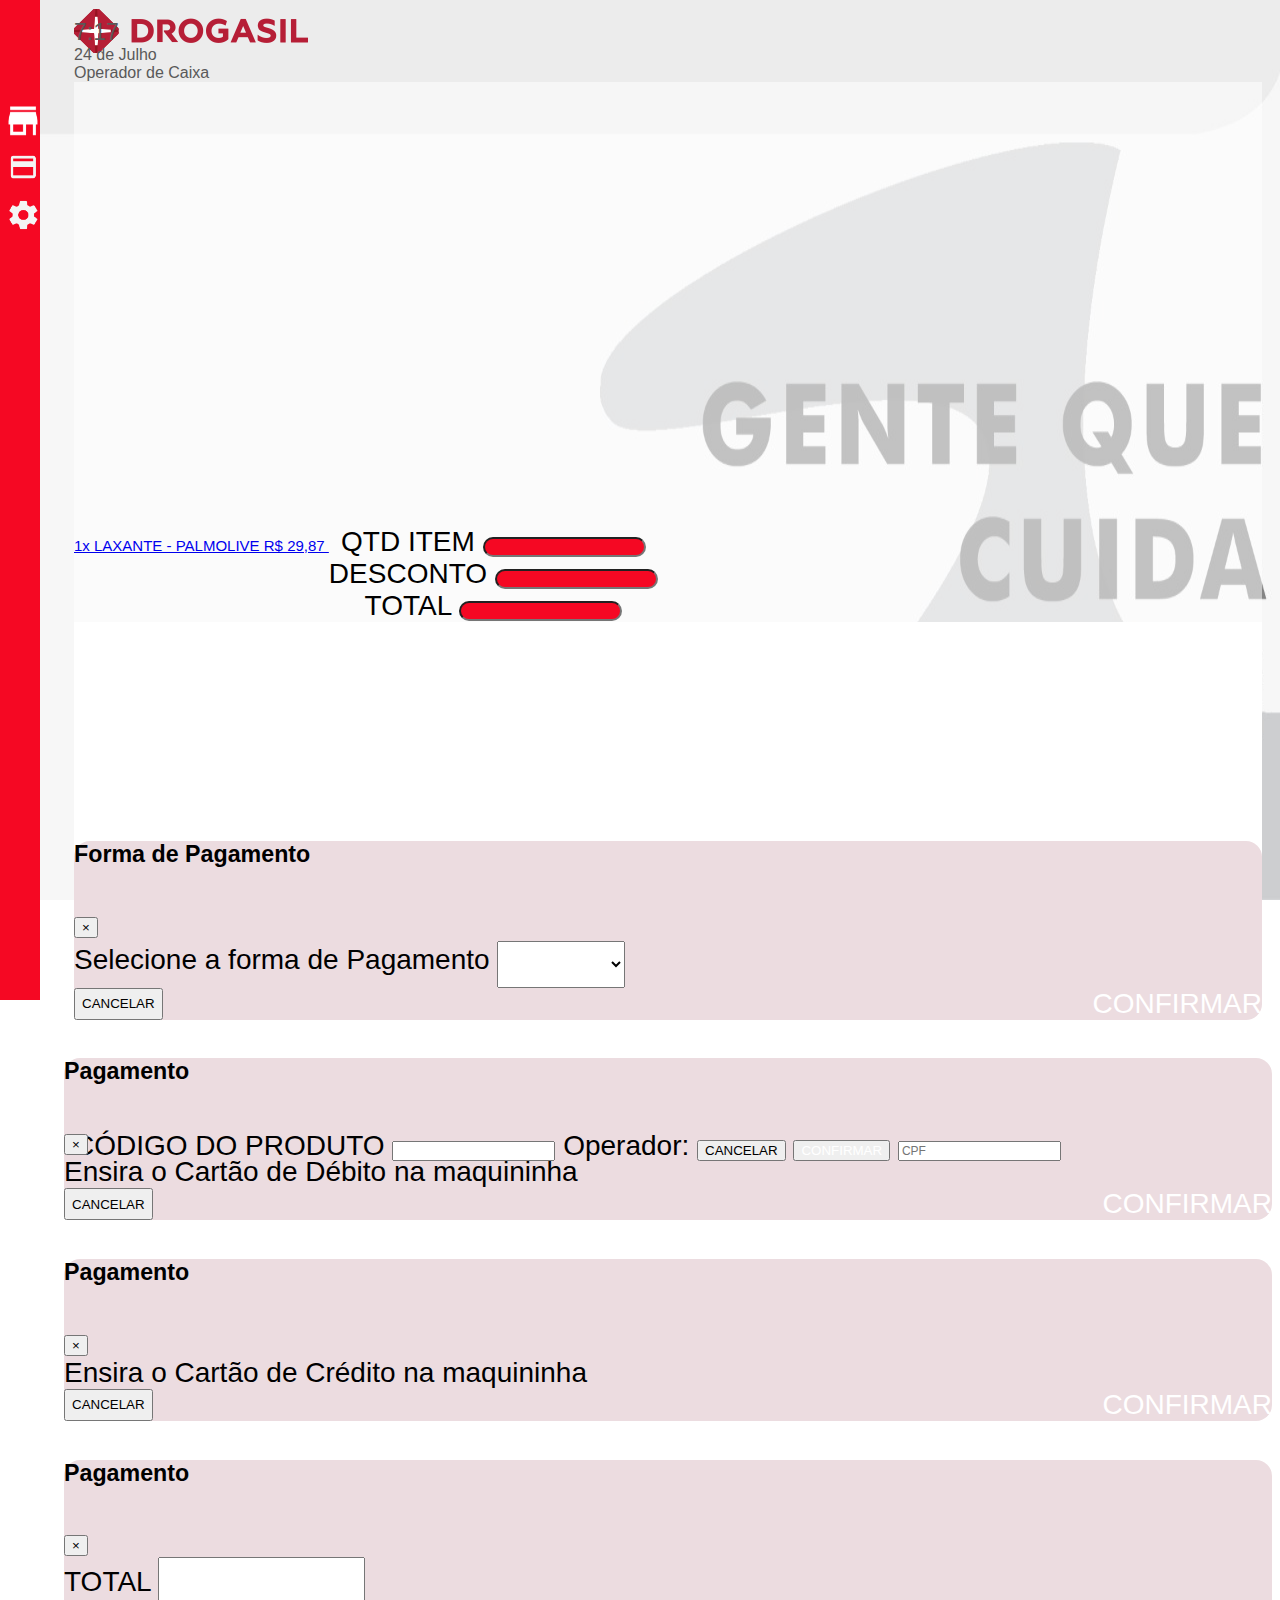
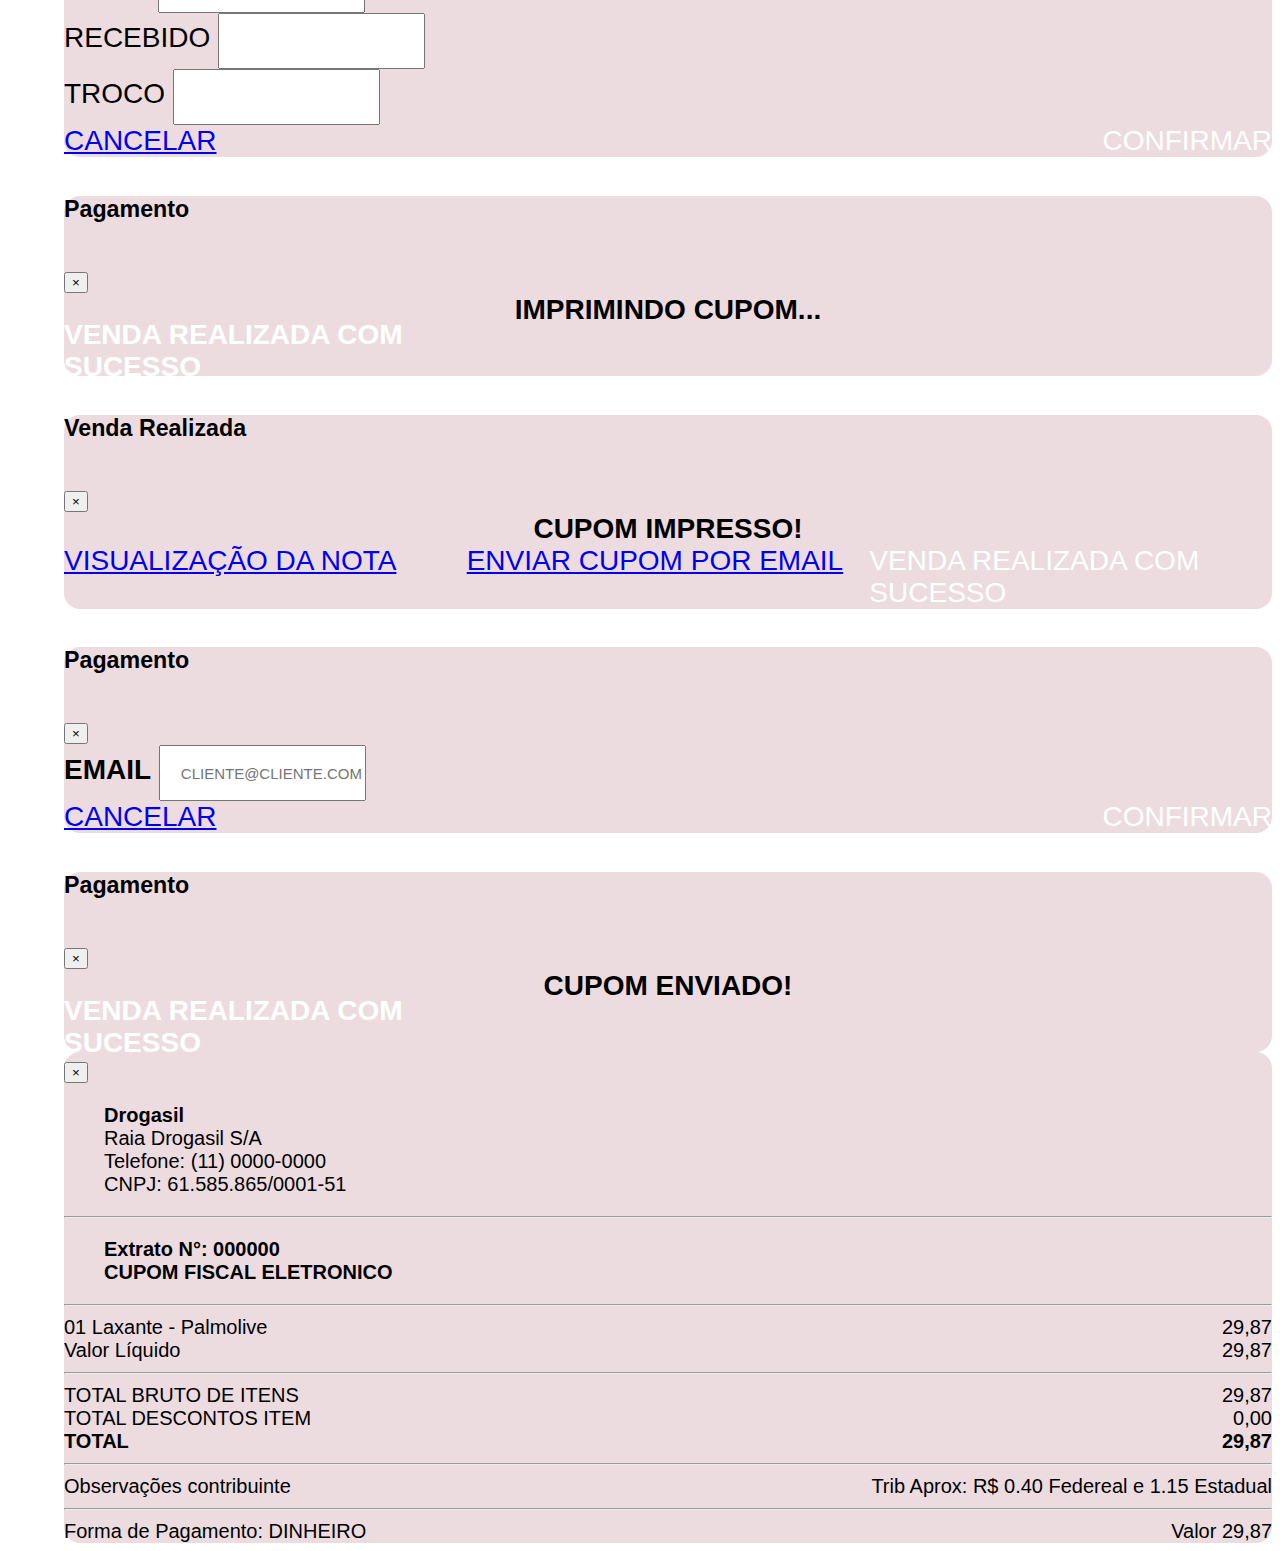
<file: templates/vendaProduto.html>
<!DOCTYPE html>
<html lang="pt-br">

<head>
    <meta charset="UTF-8">
    <meta name="viewport" content="width=device-width, initial-scale=1.0">
    <title>Produto</title>

    <link rel="stylesheet" href="https://stackpath.bootstrapcdn.com/bootstrap/4.5.0/css/bootstrap.min.css"
        integrity="sha384-9aIt2nRpC12Uk9gS9baDl411NQApFmC26EwAOH8WgZl5MYYxFfc+NcPb1dKGj7Sk" crossorigin="anonymous">
    <link href="../static/css/styles.css" rel="stylesheet">

    
</head>

<body onload="startTime(); startData()">
    <div class='container' id='corpo'>
        <div class="col-1">
            <div class="sidenav">
                <a href="index.html"><img src="../static/img/iconHomeEdit.png" alt="side_bar" width="30"
                        height="30"></a>
                <a href=""><img src="../static/img/iconCartEdit.png" alt="side_bar" width="30" height="30"></a>
                <a href=""><img src="../static/img/iconConfigEdit.png" alt="side_bar" width="30" height="30"></a>

            </div>
        </div>

        <div class="main ">
            <!-- LOGOTIPO -->
            <div class="row"> <img src="../static/img/logo.png" alt=""></div>

            <div class="float-right text-center VisualDateHours">
                <div id="hora" style="font-size: 23px;"></div>
                
                <!-- PENDENTE FAZER O ÍCONE DE DATA -->
                <div id="data"></div>
 
                <!-- CAMPO QUEM ESTÁ LOGADO -->
                <div>Operador de Caixa</div>
            </div>

            <div class="row mt-5">
                <div class="d-flex col-sm" id="wrapper">
                    <div class="col-7 bg-light border-right mt-2" id="sidebar-wrapper">
                        <div class="sidebar-heading"></div>
                        <div class="list-group list-group-flush">
                            <a href="#" class="list-group-item list-group-item-action bg-light">1x LAXANTE - PALMOLIVE
                                R$ 29,87 </a>
                            <a href="#" class="list-group-item list-group-item-action bg-light"> </a>

                            <div class="container items-flex">
                                <!-- LETRAS EM CIMA DOS BOTÕES -->
                                <form id="vendaTop">

                                    <div class="row">
                                        <div class="col">
                                            <label for="qtd-item">QTD ITEM</label>
                                            <input type="number" class="form-control valoresPagamento" id="qtd-item"
                                                readonly>
                                        </div>
                                        <div class="col">

                                            <label for="desconto">DESCONTO</label>
                                            <input type="number" class="form-control valoresPagamento" id="desconto"
                                                readonly>

                                        </div>
                                        <div class="col">
                                            <label for="total">TOTAL</label>
                                            <input type="number" class="form-control valoresPagamento" id="total"
                                                readonly>

                                        </div>
                                    </div>
                                </form>
                            </div>
                        </div>
                    </div>

                    <!-- BODY DO LADO -->
                    <div class="container mt-2 ml-1" style="background-color: white;">
                        <div class="col-12 ">
                            <label for="codProduto">CÓDIGO DO PRODUTO</label>

                            <input type="text" class="form-control" id="codProduto" onkeyup="validaNumero(this)"
                                maxlength="13">


                            <div class="items-flex">
                                <div class="ml mt-5">
                                    <label>Operador: </label>

                                    <button type="button" class="btn btn-danger" data-toggle="modal"
                                        data-target="#">CANCELAR</button>

                                    <button type="button" class="btn btn-success" data-toggle="modal"
                                        data-target="#formasPagamento">CONFIRMAR</button>

                                    <input type="text" class="form-control" id="codProduto" placeholder="CPF" readonly>
                                </div>
                            </div>
                        </div>
                    </div>
                </div>

            </div>


            <!-- --------------------------- -->
            <!-- Modals -->
            <!-- Modal Selecionar forma de pagamento -->
            <div class="modal fade" id="formasPagamento" tabindex="-1" role="dialog"
                aria-labelledby="exampleModalCenterTitle" aria-hidden="true">
                <div class="modal-dialog modal-dialog-centered" role="document">
                    <div class="modal-content">
                        <div class="modal-header">
                            <h5 class="modal-title" id="exampleModalLongTitle">Forma de Pagamento</h5>
                            <button type="button" class="close" data-dismiss="modal" aria-label="Close">
                                <span aria-hidden="true">&times;</span>
                            </button>
                        </div>
                        <div class="modal-body">
                            <label for="formGroupExampleInput">Selecione a forma de Pagamento</label>
                            <select name="cCargo" id="pagamento" class="form-control"
                                style="height: 47px; margin-top: 2px;" required>
                                <option name="pagamento" id="" class="form-control" value=""></option>
                                <option name="pagamento" class="form-control" id="dinheiro" value="din">Dinheiro
                                </option>
                                <option name="pagamento" class="form-control" id="debito" value="deb">Cartão de Debito
                                </option>
                                <option name="pagamento" class="form-control" id="credito" value="cred">Cartão de
                                    Crédito
                                </option>
                                <option name="pagamento" class="form-control" id="mesclado" value="mesc">Meio a Meio
                                </option>
                            </select>

                        </div>
                        <div class="modal-footer">
                            <button type="button" class="btn btn-danger" data-dismiss="modal">CANCELAR</button>
                            <a class="btn btn-success" id='confirmaCompra' data-dismiss="modal" data-toggle="modal">CONFIRMAR</a>
                        </div>
                        </div>
                    </div>
                </div>
            </div>

            <!-- Modal Cartão de Debito -->
            <div class="modal fade" id="modalDebito" tabindex="-1" role="dialog"
                aria-labelledby="exampleModalCenterTitle" aria-hidden="true">
                <div class="modal-dialog modal-dialog-centered" role="document">
                    <div class="modal-content">
                        <div class="modal-header">
                            <h5 class="modal-title" id="exampleModalLongTitle">Pagamento</h5>
                            <button type="button" class="close" data-dismiss="modal" aria-label="Close">
                                <span aria-hidden="true">&times;</span>
                            </button>
                        </div>
                        <div class="modal-body">
                            <label for="formGroupExampleInput" style="text-align: center;">Ensira o Cartão de Débito na
                                maquininha</label>

                        </div>
                        <div class="modal-footer">
                            <button type="button" class="btn btn-secondary" data-dismiss="modal">CANCELAR</button>
                            <a class="btn btn-success" data-dismiss="modal" data-toggle="modal"
                                href="#modalCupom">CONFIRMAR</a>
                        </div>
                    </div>
                </div>
            </div>

            <!-- Modal Cartão de Crédito -->
            <div class="modal fade" id="modalCredito" tabindex="-1" role="dialog"
                aria-labelledby="exampleModalCenterTitle" aria-hidden="true">
                <div class="modal-dialog modal-dialog-centered" role="document">
                    <div class="modal-content">
                        <div class="modal-header">
                            <h5 class="modal-title" id="exampleModalLongTitle">Pagamento</h5>
                            <button type="button" class="close" data-dismiss="modal" aria-label="Close">
                                <span aria-hidden="true">&times;</span>
                            </button>
                        </div>
                        <div class="modal-body">
                            <label for="formGroupExampleInput" style="text-align: center;">Ensira o Cartão de Crédito na
                                maquininha</label>

                        </div>
                        <div class="modal-footer">
                            <button type="button" class="btn btn-secondary" data-dismiss="modal">CANCELAR</button>
                            <a class="btn btn-success" data-dismiss="modal" data-toggle="modal"
                                href="#modalCupom">CONFIRMAR</a>
                        </div>
                    </div>
                </div>
            </div>

            <!-- Modal pagamento Dinheiro -->
            <div class="modal fade" id="modalDinheiro" tabindex="-1" role="dialog"
                aria-labelledby="modalPagamentoLabel" aria-hidden="true">
                <div class="modal-dialog modal-dialog-centered">
                    <div class="modal-content">
                        <div class="modal-header">
                            <h5 class="modal-title consertModalTitileCliente " id="modalPagamentoLabel">Pagamento</h5>
                            <button type="button" class="close" data-dismiss="modal" aria-label="Close">
                                <span aria-hidden="true">&times;</span>
                            </button>
                        </div>
                        <div class="modal-body">
                            <form id="sla">

                                <div class="form-group">

                                    <label for="formGroupExampleInput">TOTAL</label>
                                    <input type="number" class="form-control" id="total">

                                    <div class="form-group">

                                        <label for="formGroupExampleInput">RECEBIDO</label>
                                        <input type="number" class="form-control" id="recebido"
                                            onblur="calcularTroco()">

                                    </div>
                                    <div class="form-group">
                                        <label for="formGroupExampleInput">TROCO</label>
                                        <input type="number" class="form-control" id="troco" cols="63" readonly>
                                        <!-- <textarea name="aaaaa" id="troco" cols="63" disabled style="height: 38px; resize: none;"></textarea> -->

                                        <!-- <input type="number" name="aaaaa" id="troco" cols="63" disabled style="height: 45px; resize: none;"> -->

                                        <div class="alert alert-danger" role="alert" style="display: none;"
                                            id="insuficiente"> Quantidade recebida insuficiente </div>
                                    </div>
                                </div>
                            </form>

                        </div>

                        <div class="modal-footer btn_formaPagamento">
                            <a class="btn btn-danger" id="btnCancelarPagamento" href="vendaProduto.html">CANCELAR</a>

                            <a class="btn btn-success" data-dismiss="modal" data-toggle="modal"
                                href="#modalCupom">CONFIRMAR</a>
                        </div>
                    </div>
                </div>
            </div>

            <!-- Modal imprimir cupom-->
            <div class="modal fade" id="modalCupom" tabindex="-1" role="dialog" aria-labelledby="modalCupomLabel"
                aria-hidden="true">
                <div class="modal-dialog modal-dialog-centered">
                    <div class="modal-content">
                        <div class="modal-header">
                            <h5 class="modal-title consertModalTitileCliente" id="modalCupomLabel">Pagamento</h5>
                            <button type="button" class="close" data-dismiss="modal" aria-label="Close">
                                <span aria-hidden="true">&times;</span>
                            </button>
                        </div>
                        <div class="modal-body" style="text-align: center;">
                            <strong>IMPRIMINDO CUPOM...</strong>
                        </div>

                        <div class="modal-footer bottonRealizadoSucesso ">
                            <a class="btn btn-success" data-dismiss="modal" data-toggle="modal"
                                href="#modalCupomImpresso">VENDA REALIZADA COM SUCESSO</a>
                        </div>
                    </div>
                </div>
            </div>
            <!-- Modal cupom impresso-->
            <div class="modal fade" id="modalCupomImpresso" tabindex="-1" role="dialog"
                aria-labelledby="modalCupomLabel" aria-hidden="true">
                <div class="modal-dialog modal-dialog-centered">
                    <div class="modal-content">
                        <div class="modal-header">
                            <h5 class="modal-title consertModalTitileCliente" id="modalCupomImpressoLabel">Venda Realizada</h5>
                            <button type="button" class="close" data-dismiss="modal" aria-label="Close">
                                <span aria-hidden="true">&times;</span>
                            </button>
                        </div>
                        <div class="modal-body" style="text-align: center;">
                            <strong>CUPOM IMPRESSO!</strong>
                        </div>

                        <div class="modal-footer bottonRealizadoCupom">
                            <a class="btn btn-primary" data-dismiss="modal" data-toggle="modal"
                                href="#modalVisualizarNota">VISUALIZAÇÃO DA NOTA</a>

                            <a class="btn btn-primary" data-dismiss="modal" data-toggle="modal"
                                href="#modalCupomEmail">ENVIAR CUPOM POR EMAIL</a>

                            <a class="btn btn-success" id="btnVendaRealizada" href="index.html">VENDA REALIZADA COM
                                SUCESSO</a>
                        </div>
                    </div>
                </div>
            </div>

            <!-- Modal cupom email-->
            <div class="modal fade" id="modalCupomEmail" tabindex="-1" role="dialog" aria-labelledby="modalCupomLabel"
                aria-hidden="true">
                <div class="modal-dialog modal-dialog-centered">
                    <div class="modal-content">
                        <div class="modal-header">
                            <h5 class="modal-title consertModalTitileCliente" id="modalCupomEmailLabel">Pagamento</h5>
                            <button type="button" class="close" data-dismiss="modal" aria-label="Close">
                                <span aria-hidden="true">&times;</span>
                            </button>
                        </div>
                        <div class="modal-body">
                            <form id="sla">
                                <div class="form-group">
                                    <strong>EMAIL</strong>
                                    <input type="email" class="form-control" id="inputEmail"
                                        placeholder="CLIENTE@CLIENTE.COM">
                                </div>
                            </form>
                        </div>

                        <div class="modal-footer">

                            <a class="btn btn-danger" data-dismiss="modal" data-toggle="modal"
                                href="#modalCupomImpresso">CANCELAR</a>

                            <a class="btn btn-success" data-dismiss="modal" data-toggle="modal"
                                href="#modalCupomEnviado">
                                CONFIRMAR</a>
                        </div>
                    </div>
                </div>
            </div>

            <!-- Modal cupom impresso-->
            <div class="modal fade" id="modalCupomEnviado" tabindex="-1" role="dialog" aria-labelledby="modalCupomLabel"
                aria-hidden="true">
                <div class="modal-dialog modal-dialog-centered">
                    <div class="modal-content">
                        <div class="modal-header">
                            <h5 class="modal-title consertModalTitileCliente" id="modalCupomEnviadoLabel">Pagamento</h5>
                            <button type="button" class="close" data-dismiss="modal" aria-label="Close">
                                <span aria-hidden="true">&times;</span>
                            </button>
                        </div>
                        <div class="modal-body " style="text-align: center;">
                            <strong>CUPOM ENVIADO!</strong>
                        </div>

                        <div class="modal-footer bottonRealizadoSucesso">

                            <a class="btn btn-success" id="btnVendaRealizada" href="index.html">VENDA REALIZADA COM
                                SUCESSO</a>
                        </div>
                    </div>
                </div>
            </div>

            <!-- MODAL VISUALIZAÇÃO DA NOTA  -->
            <div class="modal fade" id="modalVisualizarNota" tabindex="-1" role="dialog"
                aria-labelledby="exampleModalLabel" aria-hidden="true" style="overflow-y:auto;">
                <div class="modal-dialog" role="document">
                    <div class="modal-content">
                        <div class="modal-header">
                            <!-- icon voltar
                            <a data-dismiss="modal" data-toggle="modal" href="#modalCupomImpresso"><img width="20px" style="top: 10px;" src="../static/img/backVisualizarNota.ico"></a>
                            -->
                            <button type="button" class="close" data-toggle="modal" data-dismiss="modal"
                                href="#modalCupomImpresso" aria-label="fechar">
                                <span aria-hidden="true">&times;</span>
                            </button>
                        </div>
                        <div class="modal-body">
                            <div class="text-uppercase text-monospace " style="font-size: 20px;">
                                <!-- INFORMAÇÕES LOJA -->
                                <ul class="text-center" style="list-style: none;">
                                    <li><strong>Drogasil</strong></li>
                                    <li>Raia Drogasil S/A</li>
                                    <li>Telefone: (11) 0000-0000</li>
                                    <li>CNPJ: 61.585.865/0001-51</li>
                                </ul>
                                <hr>
                                <!-- INFORMAÇÕES DO EXTRATO N° -->
                                <ul class="text-center" style="list-style: none;">
                                    <li><strong>Extrato N°: 000000</strong></li>
                                    <li><strong>CUPOM FISCAL ELETRONICO</strong></li>
                                </ul>
                                <!-- INFORMAÇÕES DO PRODUTO QUE FOI VENDIDO   -->
                                <hr>

                                <div class="modal-footer">
                                    <div>01 Laxante - Palmolive</div>
                                    <div>29,87</div>
                                </div>

                                <div class="modal-footer">
                                    <div>Valor Líquido</div>
                                    <div>29,87</div>
                                </div>

                                <!-- INFORMAÇÕES VALOR  -->
                                <hr>
                                <div class="modal-footer">
                                    <div>TOTAL BRUTO DE ITENS</div>
                                    <div>29,87</div>
                                </div>

                                <div class="modal-footer">
                                    <div class=" ">TOTAL DESCONTOS ITEM</div>
                                    <div class=" ">0,00</div>
                                </div>
                                <div class="modal-footer">
                                    <div class=" "><strong>TOTAL</strong></div>
                                    <div class=" "><strong>29,87</strong></div>
                                </div>

                                <!-- OBSERVAÇÕES CONTRIBUINTE -->
                                <hr>

                                <div class="modal-footer">
                                    <div class=" ">Observações contribuinte</div>
                                    <div class=" ">Trib Aprox: R$ 0.40 Federeal e 1.15 Estadual</div>
                                </div>
                                <hr>

                                <!-- FORMA PAGAMENTO  -->
                                <div class="modal-footer">
                                    <div class=" ">Forma de Pagamento: DINHEIRO</div>
                                    <div class=" ">Valor 29,87</div>
                                </div>
                            </div>
                        </div>
                    </div>
                </div>
            </div>
        </div>
    </div>

    <script src="https://code.jquery.com/jquery-3.5.1.slim.min.js"
        integrity="sha384-DfXdz2htPH0lsSSs5nCTpuj/zy4C+OGpamoFVy38MVBnE+IbbVYUew+OrCXaRkfj"
        crossorigin="anonymous"> </script>
    <script src="https://cdn.jsdelivr.net/npm/popper.js@1.16.0/dist/umd/popper.min.js"
        integrity="sha384-Q6E9RHvbIyZFJoft+2mJbHaEWldlvI9IOYy5n3zV9zzTtmI3UksdQRVvoxMfooAo"
        crossorigin="anonymous"></script>
    <script src="https://stackpath.bootstrapcdn.com/bootstrap/4.5.0/js/bootstrap.min.js"
        integrity="sha384-OgVRvuATP1z7JjHLkuOU7Xw704+h835Lr+6QL9UvYjZE3Ipu6Tp75j7Bh/kR0JKI"
        crossorigin="anonymous"></script>

    <script src="../static/js/app.js"></script>
</body>

</html>
</file>
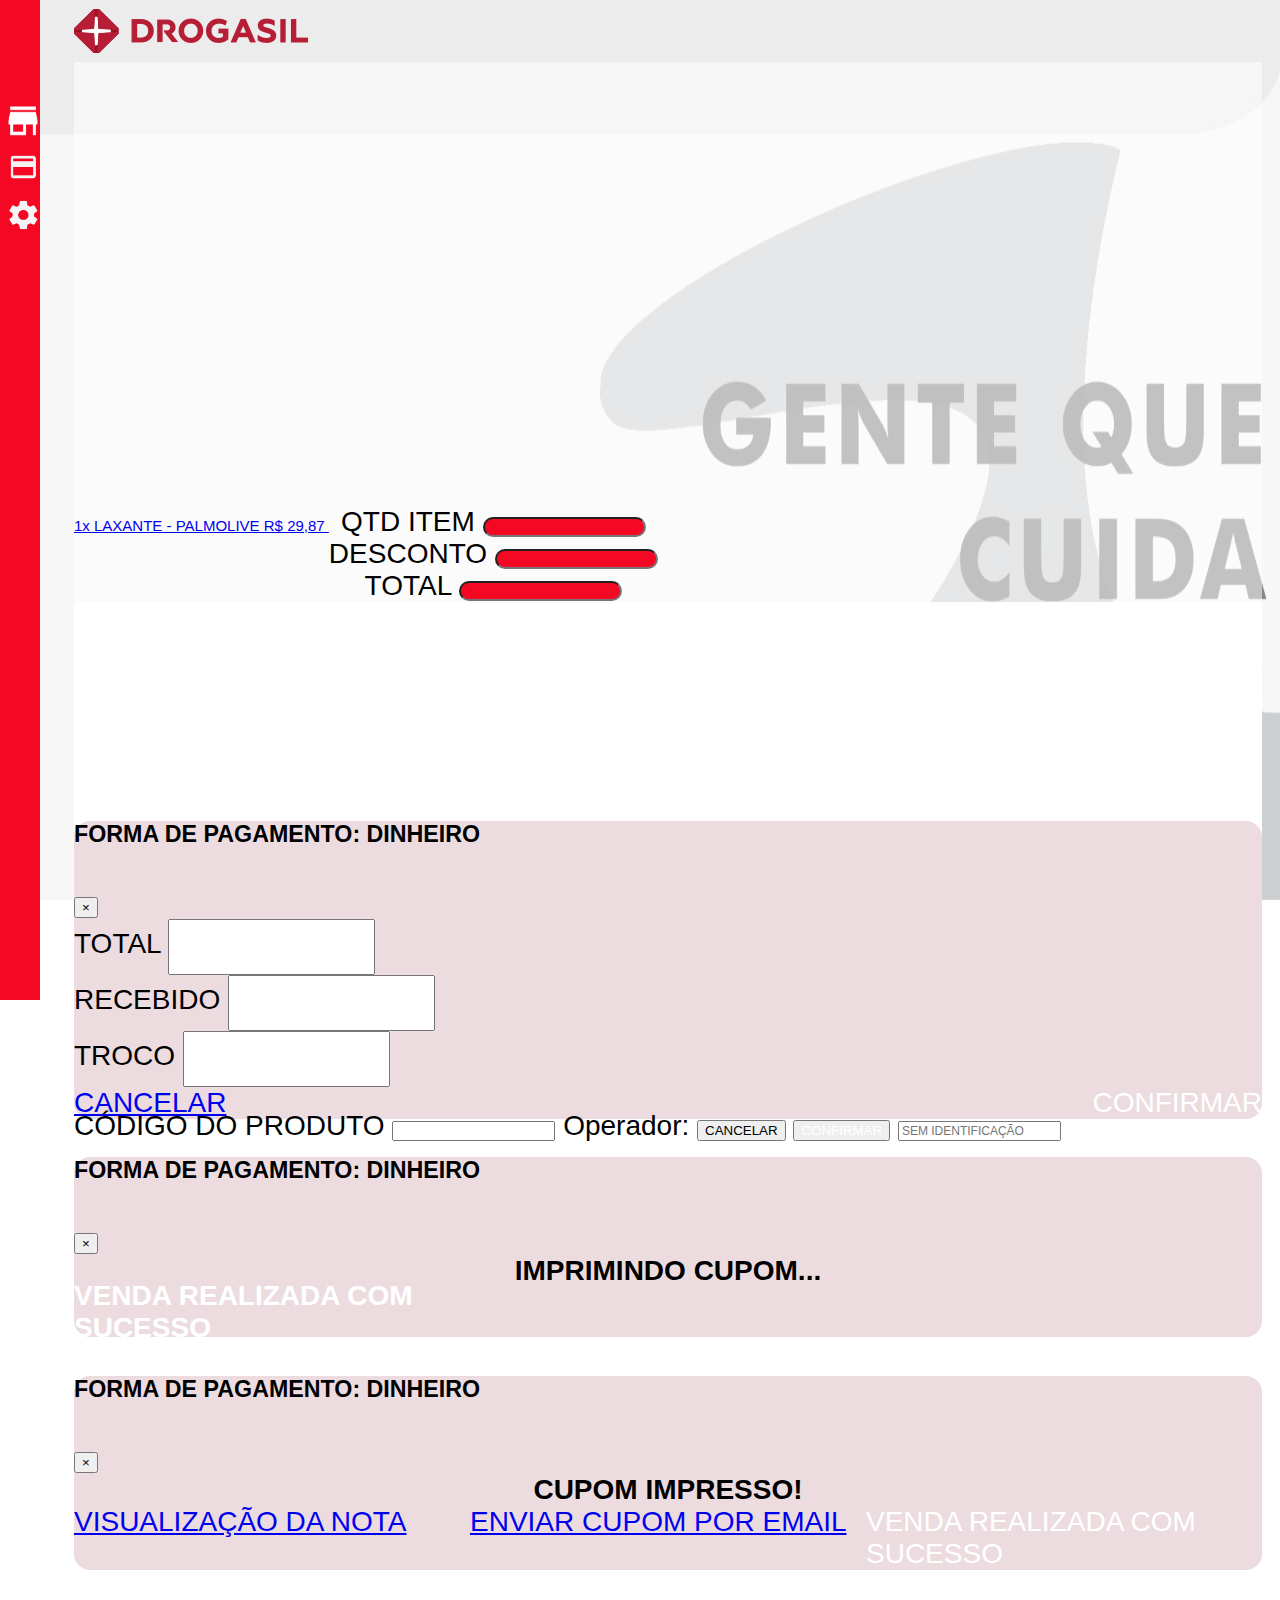
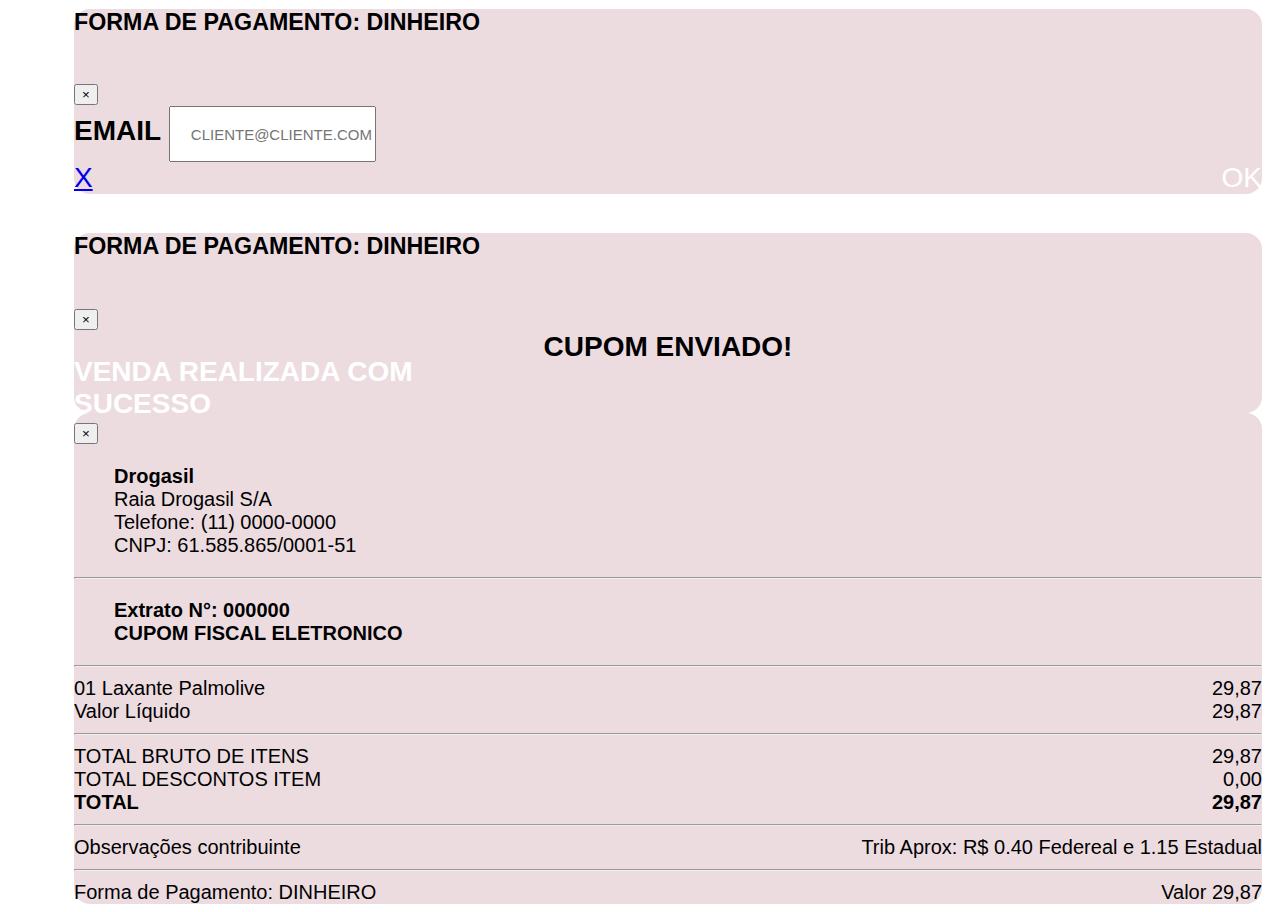
<file: templates/vendaSimples.html>
<!DOCTYPE html>
<html lang="pt-br">
    <head>
        <meta charset="UTF-8">
        <meta name="viewport" content="width=device-width, initial-scale=1.0">
        <title>Produto</title>

        <link rel="stylesheet" href="https://stackpath.bootstrapcdn.com/bootstrap/4.5.0/css/bootstrap.min.css" integrity="sha384-9aIt2nRpC12Uk9gS9baDl411NQApFmC26EwAOH8WgZl5MYYxFfc+NcPb1dKGj7Sk" crossorigin="anonymous">
        <link href="../static/css/styles.css" rel="stylesheet">

        <script src="../static/js/app.js"></script>
    </head>
    <body>
        <div class='container' id='corpo'>
            <div class="col-1">
                <div class="sidenav">
                    <a href="index.html"><img src="../static/img/iconHomeEdit.png" alt="side_bar" width="30" height="30"></a>
                    <a href=""><img src="../static/img/iconCartEdit.png" alt="side_bar" width="30" height="30"></a>
                    <a href=""><img src="../static/img/iconConfigEdit.png" alt="side_bar" width="30" height="30"></a>

                </div>
            </div>

            <div class="main">
                <!-- LOGOTIPO -->
                <div class="row"> <img src="../static/img/logo.png" alt=""></div>

                <div class="row mt-5">
                    <div class="d-flex col-sm" id="wrapper">
                        <div class="col-7 bg-light border-right mt-2" id="sidebar-wrapper">
                            <div class="sidebar-heading"></div>
                            <div class="list-group list-group-flush">
                                <a href="#" class="list-group-item list-group-item-action bg-light">1x LAXANTE - PALMOLIVE
                                    R$ 29,87 </a>
                                <a href="#" class="list-group-item list-group-item-action bg-light"> </a>

                                <div class="container items-flex">
                                    <!-- LETRAS EM CIMA DOS BOTÕES -->
                                    <form id="vendaTop">

                                        <div class="row">
                                            <div class="col">
                                                <label for="qtd-item">QTD ITEM</label>
                                                <input type="number" class="form-control valoresPagamento" id="qtd-item" readonly>
                                            </div>
                                            <div class="col">

                                                <label for="desconto">DESCONTO</label>
                                                <input type="number" class="form-control valoresPagamento" id="desconto" readonly>

                                            </div>
                                            <div class="col">
                                                <label for="total">TOTAL</label>
                                                <input type="number" class="form-control valoresPagamento" id="total" readonly >
                                        
                                            </div>
                                        </div>
                                    </form>
                                </div>
                            </div>
                        </div>

                        <!-- BODY DO LADO -->
                        <div class="container mt-2 ml-1" style="background-color: white;">
                            <div class="col-12 ">
                                <label for="codProduto">CÓDIGO DO PRODUTO</label>
                                <input type="text" class="form-control" id="codProduto" onkeyup="validaNumero(this)" maxlength="13">
                                
                                <div class="items-flex">
                                    <div class="ml mt-5">
                                        <label>Operador: </label>

                                        <button type="button" class="btn btn-danger" data-toggle="modal" data-target="#modalPagamento">CANCELAR</button>

                                        <button type="button" class="btn btn-success" data-toggle="modal" data-target="#modalPagamento">CONFIRMAR</button>

                                        <input type="text" class="form-control" id="codProduto" placeholder="SEM IDENTIFICAÇÃO" readonly>
                                    </div>
                                </div>
                            </div>
                        </div>
                    </div>


                    <!-- Modal pagamento -->
                    <div class="modal fade" id="modalPagamento" tabindex="-1" role="dialog" aria-labelledby="modalPagamentoLabel" aria-hidden="true">
                        <div class="modal-dialog modal-dialog-centered">
                            <div class="modal-content">
                                <div class="modal-header">
                                    <h5 class="modal-title consertModalTitileCliente " id="modalPagamentoLabel" >FORMA DE PAGAMENTO: DINHEIRO</h5>
                                    <button type="button" class="close" data-dismiss="modal" aria-label="Close">
                                        <span aria-hidden="true">&times;</span>
                                    </button>
                                </div>
                                <div class="modal-body">
                                    <form id="sla">

                                        <div class="form-group">

                                            <label for="formGroupExampleInput">TOTAL</label>
                                            <input type="number" class="form-control" id="total" >

                                            <div class="form-group">

                                                <label for="formGroupExampleInput">RECEBIDO</label>
                                                <input type="number" class="form-control" id="recebido" onblur="calcularTroco()">

                                            </div>
                                            <div class="form-group">
                                                <label for="formGroupExampleInput">TROCO</label>
                                                <input type="number" class="form-control" id="troco" cols="63" readonly >
                                                <!-- <textarea name="aaaaa" id="troco" cols="63" disabled style="height: 38px; resize: none;"></textarea> -->

                                                <!-- <input type="number" name="aaaaa" id="troco" cols="63" disabled style="height: 45px; resize: none;"> -->

                                                <div class="alert alert-danger" role="alert" style="display: none;" id="insuficiente"> Quantidade recebida insuficiente </div>
                                            </div>
                                        </div>
                                    </form>

                                </div>

                                <div class="modal-footer btn_formaPagamento">
                                    <a class="btn btn-danger"  id="btnCancelarPagamento" href="vendaProduto.html">CANCELAR</a>

                                    <a class="btn btn-success" data-dismiss="modal" data-toggle="modal" href="#modalCupom">CONFIRMAR</a>
                                </div>
                            </div>
                        </div>
                    </div>
                    <!-- Modal imprimir cupom-->
                    <div class="modal fade" id="modalCupom" tabindex="-1" role="dialog" aria-labelledby="modalCupomLabel"
                        aria-hidden="true">
                        <div class="modal-dialog modal-dialog-centered">
                            <div class="modal-content">
                                <div class="modal-header">
                                    <h5 class="modal-title consertModalTitileCliente" id="modalCupomLabel">FORMA DE PAGAMENTO: DINHEIRO</h5>
                                    <button type="button" class="close" data-dismiss="modal" aria-label="Close">
                                        <span aria-hidden="true">&times;</span>
                                    </button>
                                </div>
                                <div class="modal-body" style="text-align: center;">
                                    <strong>IMPRIMINDO CUPOM...</strong>
                                </div>

                                <div class="modal-footer bottonRealizadoSucesso ">
                                    <a class="btn btn-success" data-dismiss="modal" data-toggle="modal" href="#modalCupomImpresso">VENDA REALIZADA COM SUCESSO</a>
                                </div>
                            </div>
                        </div>
                    </div>
                    <!-- Modal cupom impresso-->
                    <div class="modal fade" id="modalCupomImpresso" tabindex="-1" role="dialog"
                        aria-labelledby="modalCupomLabel" aria-hidden="true">
                        <div class="modal-dialog modal-dialog-centered">
                            <div class="modal-content">
                                <div class="modal-header">
                                    <h5 class="modal-title consertModalTitileCliente" id="modalCupomImpressoLabel">FORMA DE PAGAMENTO: DINHEIRO</h5>
                                    <button type="button" class="close" data-dismiss="modal" aria-label="Close">
                                        <span aria-hidden="true">&times;</span>
                                    </button>
                                </div>
                                <div class="modal-body"  style="text-align: center;">
                                    <strong >CUPOM IMPRESSO!</strong>
                                </div>

                                <div class="modal-footer bottonRealizadoCupom">
                                    <a class="btn btn-primary" data-dismiss="modal" data-toggle="modal" href="#modalVisualizarNota">VISUALIZAÇÃO DA NOTA</a>
                                    <a class="btn btn-primary" data-dismiss="modal" data-toggle="modal" href="#modalCupomEmail">ENVIAR CUPOM POR EMAIL</a>
                                    <a class="btn btn-success" id="btnVendaRealizada" href="index.html">VENDA REALIZADA COM SUCESSO</a>
                                </div>
                            </div>
                        </div>
                    </div>

                    <!-- Modal cupom email-->
                    <div class="modal fade" id="modalCupomEmail" tabindex="-1" role="dialog" aria-labelledby="modalCupomLabel" aria-hidden="true">
                        <div class="modal-dialog modal-dialog-centered">
                            <div class="modal-content">
                                <div class="modal-header">
                                    <h5 class="modal-title consertModalTitileCliente" id="modalCupomEmailLabel">FORMA DE PAGAMENTO: DINHEIRO</h5>
                                    <button type="button" class="close" data-dismiss="modal" aria-label="Close">
                                        <span aria-hidden="true">&times;</span>
                                    </button>
                                </div>
                                <div class="modal-body">
                                    <form id="sla">
                                        <div class="form-group">
                                            <strong>EMAIL</strong>
                                            <input type="email" class="form-control" id="inputEmail" placeholder="CLIENTE@CLIENTE.COM">
                                        </div>
                                    </form>
                                </div>

                                <div class="modal-footer">

                                    <a class="btn btn-danger" data-dismiss="modal" data-toggle="modal"
                                        href="#modalCupomImpresso">X</a>

                                    <a class="btn btn-success" data-dismiss="modal" data-toggle="modal"
                                        href="#modalCupomEnviado">
                                        OK</a>
                                </div>
                            </div>
                        </div>
                    </div>

                    <!-- Modal cupom impresso-->
                    <div class="modal fade" id="modalCupomEnviado" tabindex="-1" role="dialog"
                        aria-labelledby="modalCupomLabel" aria-hidden="true">
                        <div class="modal-dialog modal-dialog-centered">
                            <div class="modal-content">
                                <div class="modal-header">
                                    <h5 class="modal-title consertModalTitileCliente" id="modalCupomEnviadoLabel">FORMA DE PAGAMENTO: DINHEIRO</h5>
                                    <button type="button" class="close" data-dismiss="modal" aria-label="Close">
                                        <span aria-hidden="true">&times;</span>
                                    </button>
                                </div>
                                <div class="modal-body " style="text-align: center;">
                                    <strong>CUPOM ENVIADO!</strong>
                                </div>

                                <div class="modal-footer bottonRealizadoSucesso">

                                    <a class="btn btn-success" id="btnVendaRealizada" href="index.html">VENDA REALIZADA COM SUCESSO</a>
                                </div>
                            </div>
                        </div>
                    </div>


                    <!-- MODAL VISUALIZAÇÃO DA NOTA  -->
                    <div class="modal fade" id="modalVisualizarNota" tabindex="-1" role="dialog" aria-labelledby="exampleModalLabel" aria-hidden="true" style="overflow-y:auto;">
                        <div class="modal-dialog" role="document">
                            <div class="modal-content">
                                <div class="modal-header">
                                    <!-- icon voltar
                                    <a data-dismiss="modal" data-toggle="modal" href="#modalCupomImpresso"><img width="20px" style="top: 10px;" src="../static/img/backVisualizarNota.ico"></a>
                                    -->
                                    <button type="button" class="close" data-toggle="modal" data-dismiss="modal" href="#modalCupomImpresso" aria-label="fechar">
                                        <span aria-hidden="true">&times;</span>
                                    </button>
                                </div>
                                <div class="modal-body">
                                    <div class="text-uppercase text-monospace " style="font-size: 20px;">
                                        <!-- INFORMAÇÕES LOJA -->
                                        <ul class="text-center" style="list-style: none;">
                                            <li><strong>Drogasil</strong></li>
                                            <li>Raia Drogasil S/A</li>
                                            <li>Telefone: (11) 0000-0000</li>
                                            <li>CNPJ: 61.585.865/0001-51</li>
                                        </ul>
                                        <hr>
                                        <!-- INFORMAÇÕES DO EXTRATO N° -->
                                        <ul class="text-center" style="list-style: none;">
                                            <li><strong>Extrato N°: 000000</strong></li>
                                            <li><strong>CUPOM FISCAL ELETRONICO</strong></li>
                                        </ul>
                                        <!-- INFORMAÇÕES DO PRODUTO QUE FOI VENDIDO   -->
                                        <hr>
                                    
                                        <div class="modal-footer">
                                            <div>01 Laxante Palmolive</div>
                                            <div>29,87</div>
                                        </div>
                                    
                                        <div class="modal-footer">
                                            <div>Valor Líquido</div>
                                            <div>29,87</div>
                                        </div>
                                    
                                        <!-- INFORMAÇÕES VALOR  -->
                                        <hr>
                                        <div class="modal-footer">
                                            <div>TOTAL BRUTO DE ITENS</div>
                                            <div>29,87</div>
                                        </div>
                                    
                                        <div class="modal-footer">
                                            <div class=" ">TOTAL DESCONTOS ITEM</div>
                                            <div class=" ">0,00</div>
                                        </div>
                                        <div class="modal-footer">
                                            <div class=" "><strong>TOTAL</strong></div>
                                            <div class=" "><strong>29,87</strong></div>
                                        </div>
                                    
                                        <!-- OBSERVAÇÕES CONTRIBUINTE -->
                                        <hr>
                                    
                                        <div class="modal-footer">
                                            <div class=" ">Observações contribuinte</div>
                                            <div class=" ">Trib Aprox: R$ 0.40 Federeal e 1.15 Estadual</div>
                                        </div>
                                        <hr>
                                    
                                        <!-- FORMA PAGAMENTO  -->
                                        <div class="modal-footer">
                                            <div class=" ">Forma de Pagamento: DINHEIRO</div>
                                            <div class=" ">Valor 29,87</div>
                                        </div>
                                    </div>
                                </div>
                            </div>
                        </div>
                    </div>
                </div>
            </div>
        </div>

        <script src="https://code.jquery.com/jquery-3.5.1.slim.min.js"
            integrity="sha384-DfXdz2htPH0lsSSs5nCTpuj/zy4C+OGpamoFVy38MVBnE+IbbVYUew+OrCXaRkfj"
            crossorigin="anonymous"> </script>
        <script src="https://cdn.jsdelivr.net/npm/popper.js@1.16.0/dist/umd/popper.min.js"
            integrity="sha384-Q6E9RHvbIyZFJoft+2mJbHaEWldlvI9IOYy5n3zV9zzTtmI3UksdQRVvoxMfooAo"
            crossorigin="anonymous"></script>
        <script src="https://stackpath.bootstrapcdn.com/bootstrap/4.5.0/js/bootstrap.min.js"
            integrity="sha384-OgVRvuATP1z7JjHLkuOU7Xw704+h835Lr+6QL9UvYjZE3Ipu6Tp75j7Bh/kR0JKI"
            crossorigin="anonymous"></script>
    </body>
</html>
</file>
<file: css/styles.css>
body{
    background-image: url("../images/back.jpeg");
    background-size: 100% 100vh;

    background-repeat: no-repeat;
    font-family: "Lato", sans-serif;

}
  
.sidenav {
    height: 100vh;
    width: 40px;
    position: fixed;
    z-index: 1;
    top: 0;
    left: 0;
    background-color: #F50823;
    overflow-x: hidden;
    padding-top: 100px;
}
  
.sidenav a {
    padding: 6px 0px 6px 8px;
    text-decoration: none;
    font-size: 20px;
    color: white;
    display: block;
}
  
.sidenav a:hover {
    color: #f1f1f1;
}
  
.main {
    /* margin-left: 100px; Same as the width of the sidenav */
    font-size: 28px; /* Increased text to enable scrolling */
    padding: 0px 10px;
}



/* @media screen and (max-height: 450px) {
    .sidenav {padding-top: 15px;}
    .sidenav a {font-size: 18px;}
}  */


#menu{
    margin-top: 20vh;
}
#menu_2{
    margin-top: 5vh;
    margin-left: 5vw;
}

.menu a{
    text-decoration: none;
    color: white;
}

.card{
    background-color: #F50823;
    border-radius: 1rem ;
}

.card-title{
    font-size: 10px;
}

.modal-content{
    background-color: #ECDCE0;
    border-radius: 1rem;
}
</file>
<file: IdentificaCliente/css/styles.css>
body{
    background-image: url("C:/Users/Lucia/Desktop/workplace/IdentificaCliente/img/backgroundIndex.jpeg");
    background-size: 100%;
    background-repeat: no-repeat;
}
</file>
<file: static/css/styles.css>
body{
    background-image: url("../img/back.jpeg");
    background-size: 100% 100vh;

    background-repeat: no-repeat;
    font-family: "Lato", sans-serif;

    font-size: 28px;
}

#corpo{
    margin-left: 2em;
}

/*  SideBar */
.sidenav {
    height: 100vh;
    width: 40px;
    position: fixed;
    z-index: 1;
    top: 0;
    left: 0;
    background-color: #F50823;
    overflow-x: hidden;
    padding-top: 100px;
}
  
.sidenav a {
    padding: 6px 0px 6px 8px;
    text-decoration: none;
    font-size: 20px;
    color: white;
    display: block;
}
  
.sidenav a:hover {
    color: #f1f1f1;
}


/* Corpo do sistema */
.main {
    /* margin-left: 100px; Same as the width of the sidenav */
    font-size: 28px; /* Increased text to enable scrolling */
    padding: 0px 10px;
}




/* Menus */
#menu1{
    margin-top: 20vh;
}
#menu2{
    margin-top: 5vh;
    /* margin-left: 5vw; */
}

.menu a{
    text-decoration: none;
    color: white;
}

.card{
    background-color: #F50823;
    border-radius: 1rem ;
}

.card-title{
    font-size: 10px;
}


/* Tela de VendaProduto */

.clientProduct {
    height: 450px;
    background-color: aqua;
}

#wrapper{
    height: 80vh;
    background-color: rgba(255, 255, 255, 0.50);
}

.list-group a{
    font-size: 15px;
}

.items-flex{
    display: inline-flex;
    justify-content: space-between;
    align-items: flex-end;
    height: 60vh; 
    text-align: center;

}

.valoresPagamento {
    border-radius: 20px;
    background-color: #F50823 !important;
    
}

.telaVendas{
    margin-left: 100px;
}


/* Modals */
.modal-content{
    background-color: #ECDCE0;
    border-radius: 1rem;
}

.btn-success{
    text-decoration: none;
    color: white !important;
}

/* DAQUI PRA BAIXO FOI UTILIZADO PRA ARRUMAR A MODAL <3 */

.consertaModal {
    text-align: center;
    color: black !important;
    font-weight: bold;
     
}

.consertaModalCPF, .consertaModalEntradaOperador{
    text-align: center;
    color: black !important;
    font-weight: bold;
    text-align: justify;
}

.consertaModalTitle {
    text-align: center;
    color:  #666666 !important;
    font-weight: bold;   
    font-size: 20px;
    display: flex;
    justify-content: center;
    margin-left: 130px;
    
}

.consertModalTitleRecarga {
    text-align: center;
    color:  #666666 !important;
    font-weight: bold;   
    font-size: 20px;
    justify-content: center;
    margin-left: 120px;
}

.form-group input {
    text-align: right;
    font-size: 15px;
    height: 50px;
}

.consertaModalBotton {
 
    display: flex;
    flex-direction: row;
    justify-content: space-between;
    align-items: flex-end;    
}

.consertModalTitleCliente {
    text-align: center;
    color:  #666666 !important;
    font-weight: bold;   
    font-size: 20px;
    justify-content: center;
    /* margin-left: 60px; */
}
    

.bottonRealizadoSucesso {
    justify-content: center;
}

.bottonRealizadoSucesso a{
    display: flex;
    align-items: center;
    justify-content: center;
    width: 450px;
    height: 50px;
    font-weight: bold;
}

.bottonRealizadoCupom a {
    justify-content: center;
    width: 450px;
}

.btn_formaPagamento a {
    justify-content: space-around;
    align-items: flex-end;
}

.tamanhoCard {
    height: 210px;
    /* width: 210px; */
}

input {
    font-size: 12px;
}

.modal-footer{
    display: flex;
    justify-content: space-between;
}

.VisualDateHours {
    font-size: 16px; 
    margin-top: -43px; 
    color:  #595959;
}
</file>
